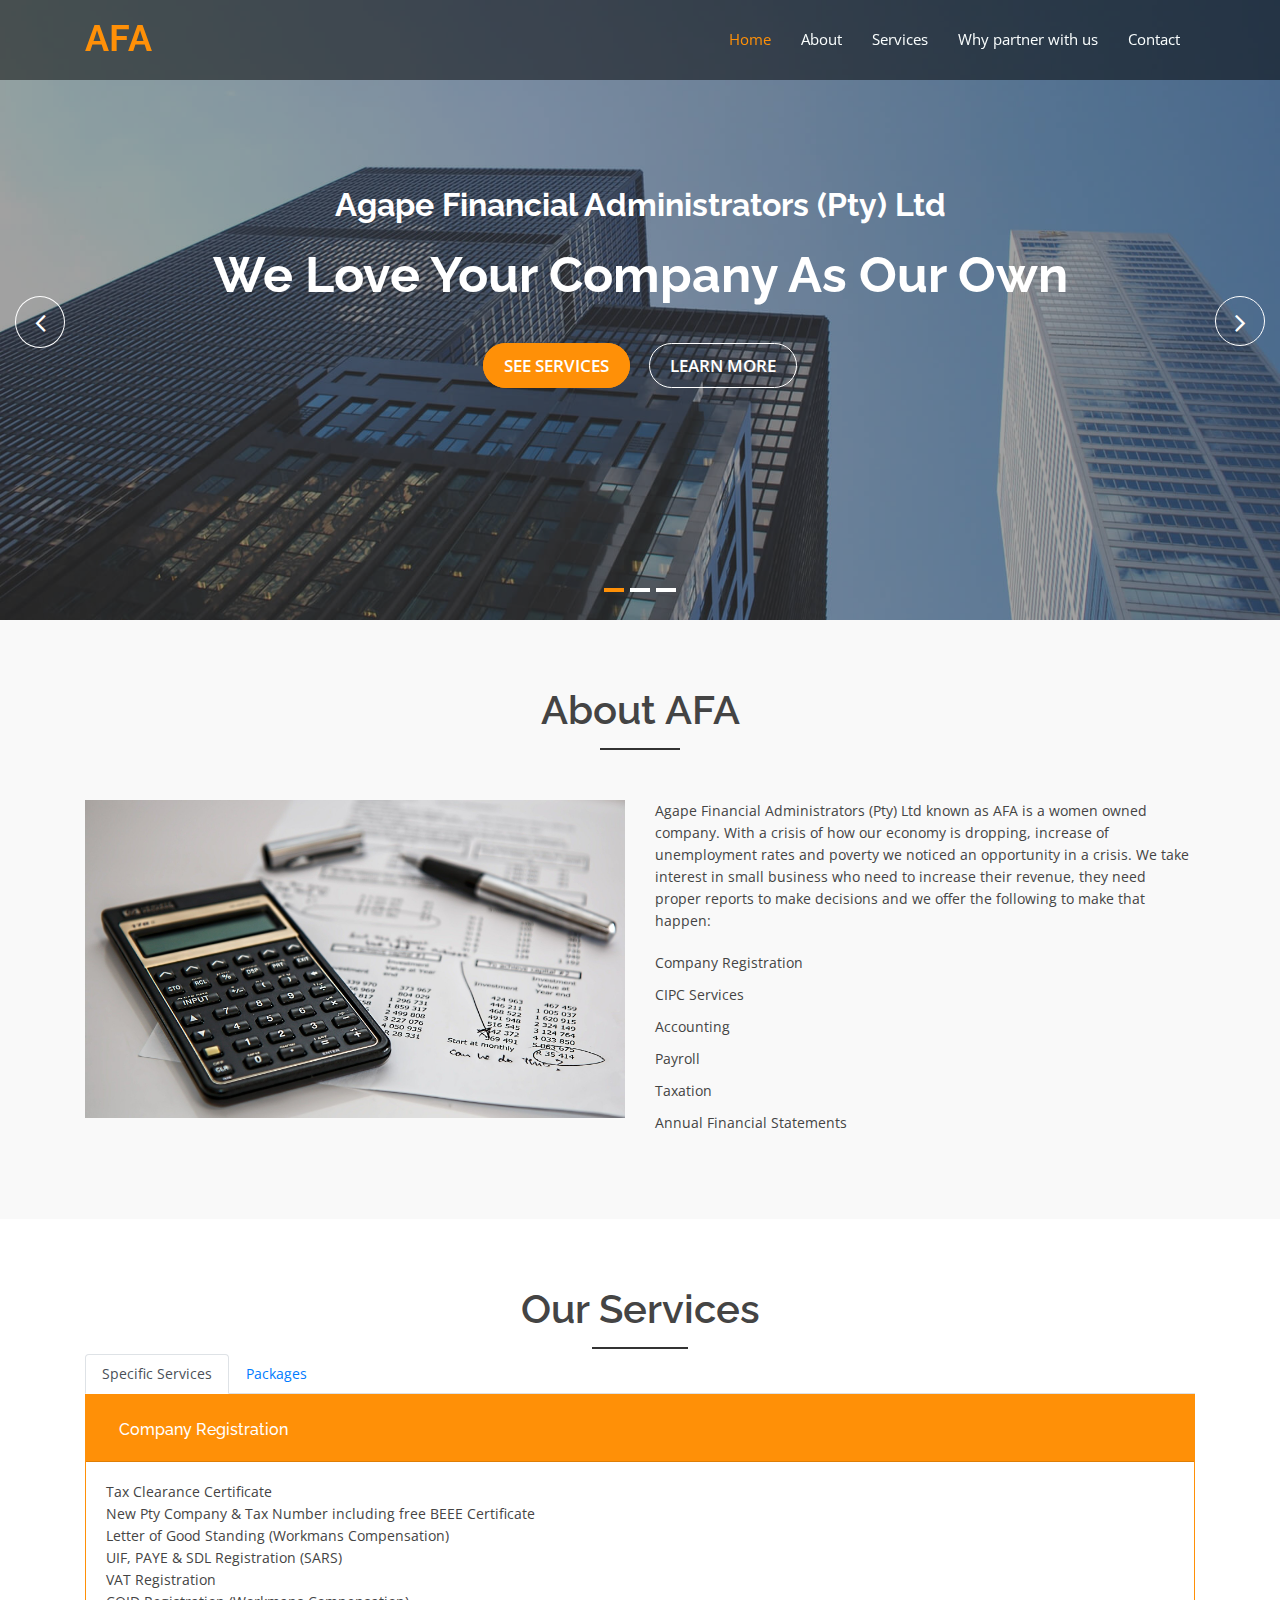
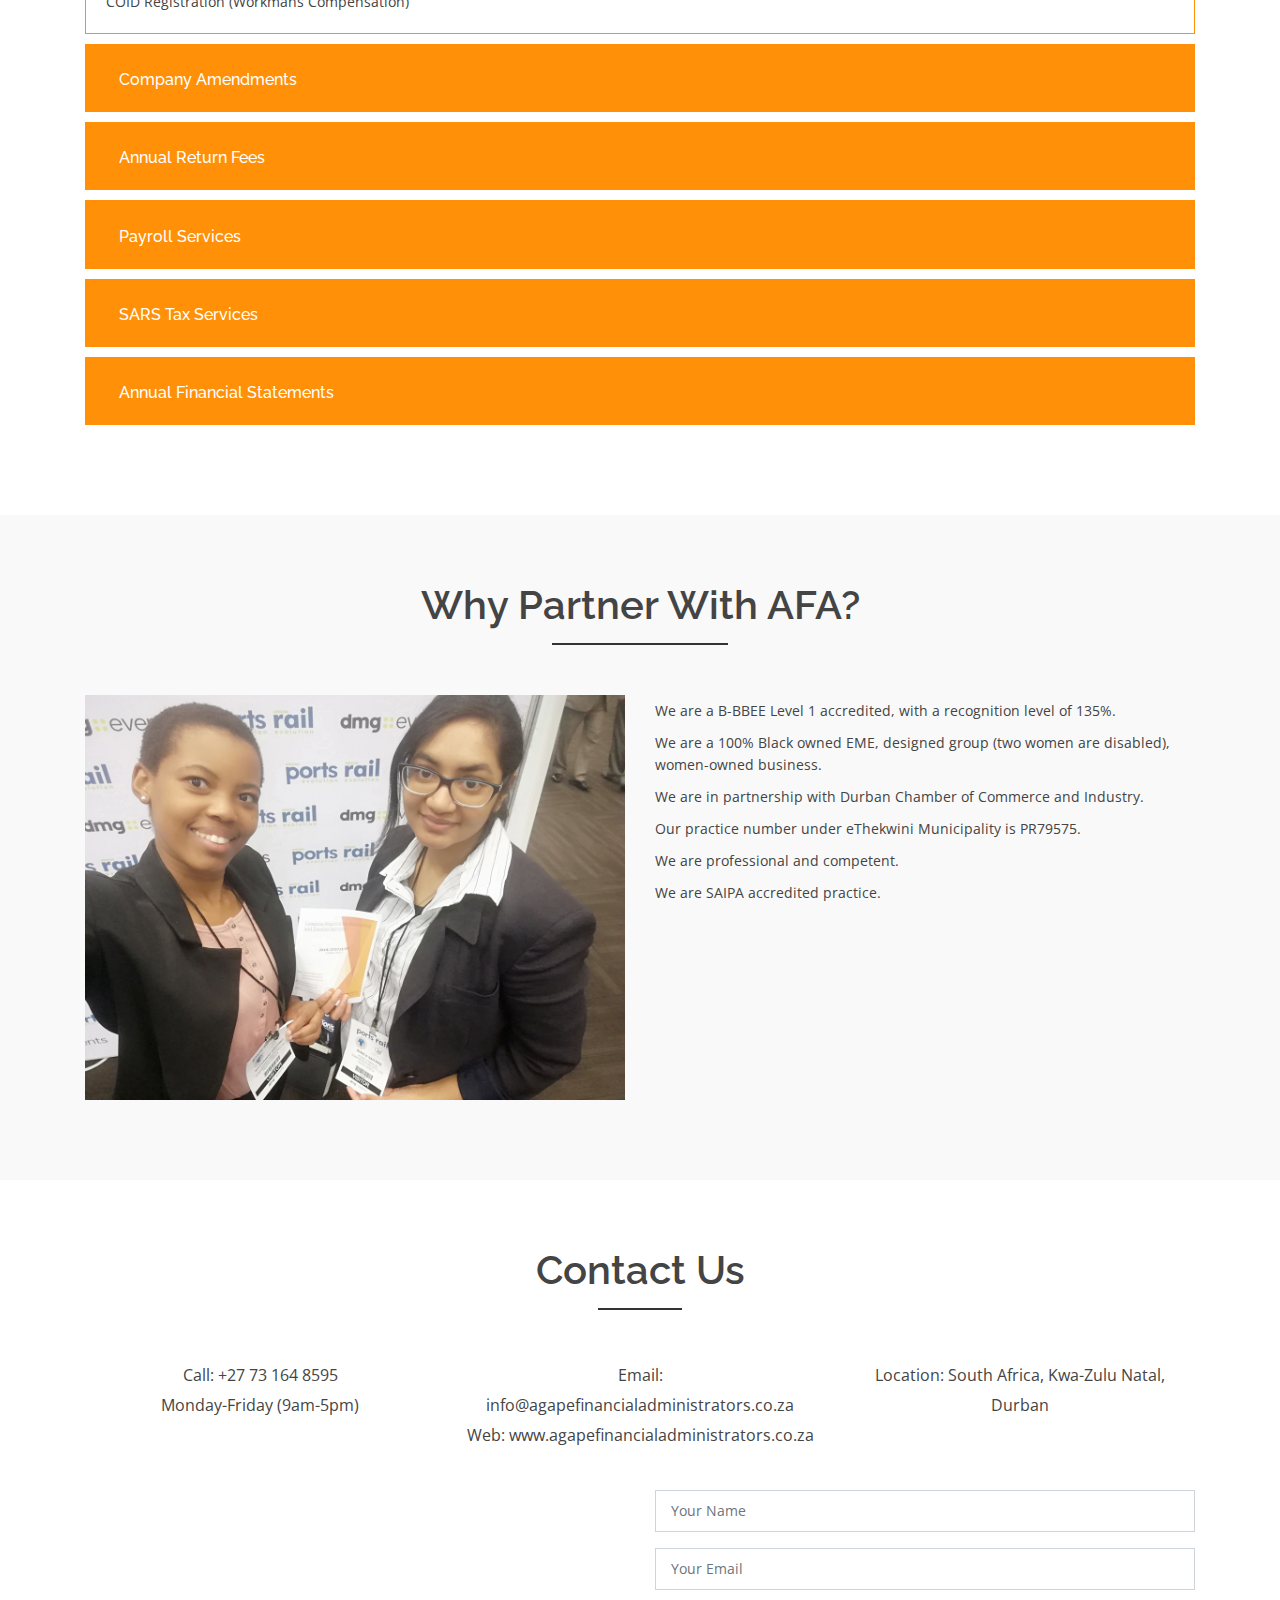
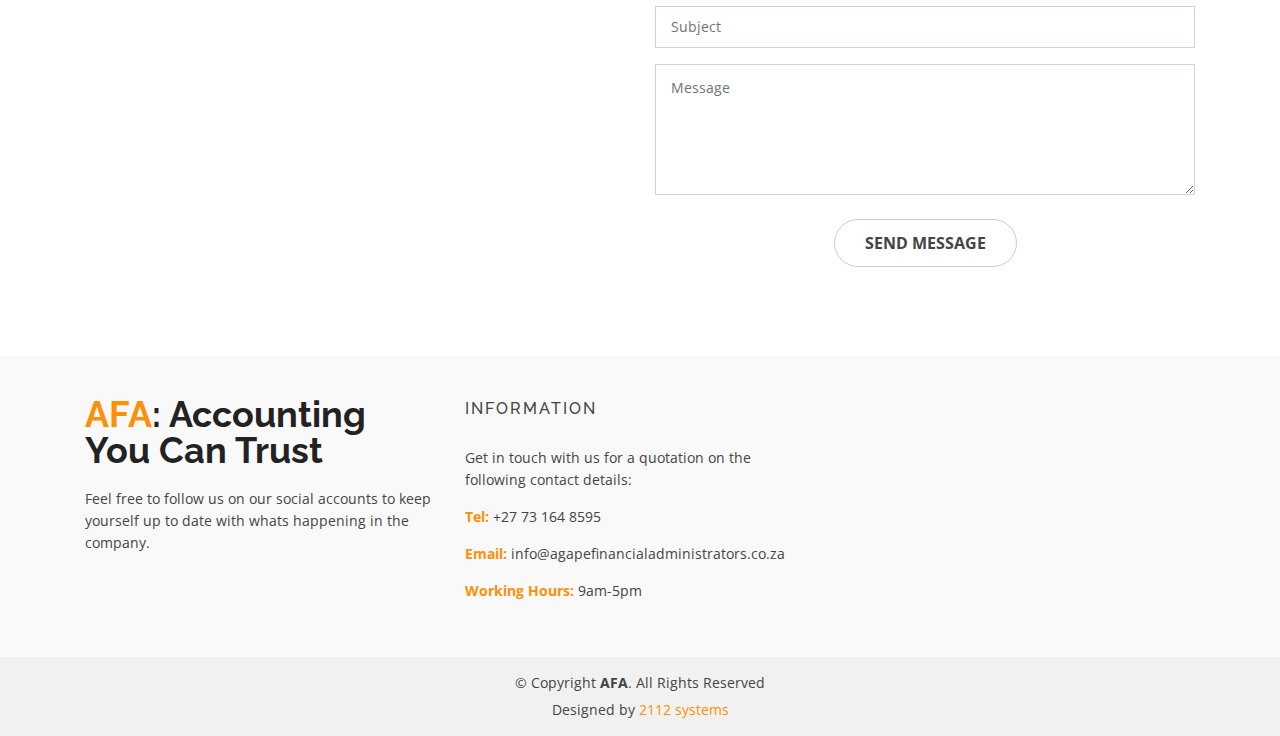
<file: index.html>
<!DOCTYPE html>
<html lang="en">
<head><meta charset="utf-8"><meta content="width=device-width, initial-scale=1.0" name="viewport">
	<title>AFA</title>
	<meta content="" name="descriptison"><meta content="" name="keywords"><!-- Favicons -->
	<link href="assets/img/favicon.png" rel="icon" />
	<link href="assets/img/apple-touch-icon.png" rel="apple-touch-icon" /><!-- Google Fonts -->
	<link href="https://fonts.googleapis.com/css?family=Open+Sans:300,400,400i,600,700|Raleway:300,400,400i,500,500i,700,800,900" rel="stylesheet" /><!-- Vendor CSS Files -->
	<link href="assets/css/bootstrap.min.css" rel="stylesheet" />
	<link href="assets/css/icofont.min.css" rel="stylesheet" />
	<link href="assets/css/animate.min.css" rel="stylesheet" />
	<link href="assets/css/font-awesome.min.css" rel="stylesheet" />
	<link href="assets/css/nivo-slider.css" rel="stylesheet" />
	<link href="assets/css/owl.carousel.min.css" rel="stylesheet" />
	<link href="assets/css/venobox.css" rel="stylesheet" /><!-- Template Main CSS File -->
	<link href="assets/css/style.css" rel="stylesheet" /><!-- =======================================================
  * Template Name: eBusiness - v2.0.0
  * Template URL: https://bootstrapmade.com/ebusiness-bootstrap-corporate-template/
  * Author: BootstrapMade.com
  * License: https://bootstrapmade.com/license/
  ======================================================== -->
</head>
<body data-spy="scroll" data-target="#navbar-example"><!-- ======= Header ======= -->
<header class="fixed-top" id="header">
<div class="container d-flex">
<div class="logo mr-auto">
<h1 class="text-light"><a href="index.html"><span>AFA</span></a></h1>
<!-- Uncomment below if you prefer to use an image logo --><!-- <a href="index.html"><img src="assets/img/logo.png" alt="" class="img-fluid"></a>--></div>

<nav class="nav-menu d-none d-lg-block">
<ul>
	<li class="active"><a href="#header">Home</a></li>
	<li><a href="#about">About</a></li>
	<!--<li><a href="#covid">COVID-19 Relief</a></li>-->
	<li><a href="#services">Services</a></li>
	<li><a href="#partner">Why partner with us</a></li>
	<li><a href="#contact">Contact</a></li>
</ul>
</nav>
<!-- .nav-menu --></div>
</header>
<!-- End Header --><!-- ======= Slider Section ======= -->
<div class="slider-area" id="home">
<div class="bend niceties preview-2">
<div class="slides" id="ensign-nivoslider"><img alt="" src="assets/img/slider1.jpg" title="#slider-direction-1" /> <img alt="" src="assets/img/slider2.jpg" title="#slider-direction-2" /> <img alt="" src="assets/img/slider3.jpg" title="#slider-direction-3" /></div>
<!-- direction 1 -->

<div class="slider-direction slider-one" id="slider-direction-1">
<div class="container">
<div class="row">
<div class="col-md-12 col-sm-12 col-xs-12">
<div class="slider-content"><!-- layer 1 -->
<div class="layer-1-1 hidden-xs wow slideInDown" data-wow-delay=".2s" data-wow-duration="2s">
<h2 class="title1">Agape Financial Administrators (Pty) Ltd</h2>
</div>
<!-- layer 2 -->

<div class="layer-1-2 wow slideInUp" data-wow-delay=".1s" data-wow-duration="2s">
<h1 class="title2">We Love Your Company As Our Own</h1>
</div>
<!-- layer 3 -->

<div class="layer-1-3 hidden-xs wow slideInUp" data-wow-delay=".2s" data-wow-duration="2s"><a class="ready-btn right-btn page-scroll" href="#services">See Services</a> <a class="ready-btn page-scroll" href="#about">Learn More</a></div>
</div>
</div>
</div>
</div>
</div>
<!-- direction 2 -->

<div class="slider-direction slider-two" id="slider-direction-2">
<div class="container">
<div class="row">
<div class="col-md-12 col-sm-12 col-xs-12">
<div class="slider-content text-center"><!-- layer 1 -->
<div class="layer-1-1 hidden-xs wow slideInUp" data-wow-delay=".2s" data-wow-duration="2s">
<h2 class="title1">Agape Financial Administrators (Pty) Ltd</h2>
</div>
<!-- layer 2 -->

<div class="layer-1-2 wow slideInUp" data-wow-delay=".1s" data-wow-duration="2s">
<h1 class="title2">Company Registration, CIPC Services, Accounting, Payroll</h1>
</div>
<!-- layer 3 -->

<div class="layer-1-3 hidden-xs wow slideInUp" data-wow-delay=".2s" data-wow-duration="2s"><a class="ready-btn right-btn page-scroll" href="#services">See Services</a> <a class="ready-btn page-scroll" href="#about">Learn More</a></div>
</div>
</div>
</div>
</div>
</div>
<!-- direction 3 -->

<div class="slider-direction slider-two" id="slider-direction-3">
<div class="container">
<div class="row">
<div class="col-md-12 col-sm-12 col-xs-12">
<div class="slider-content"><!-- layer 1 -->
<div class="layer-1-1 hidden-xs wow slideInUp" data-wow-delay=".2s" data-wow-duration="2s">
<h2 class="title1">Agape Financial Administrators (Pty) Ltd</h2>
</div>
<!-- layer 2 -->

<div class="layer-1-2 wow slideInUp" data-wow-delay=".1s" data-wow-duration="2s">
<h1 class="title2">Taxation, Accounting Programme Training, Annual Financial Statements...</h1>
</div>
<!-- layer 3 -->

<div class="layer-1-3 hidden-xs wow slideInUp" data-wow-delay=".2s" data-wow-duration="2s"><a class="ready-btn right-btn page-scroll" href="#services">See Services</a> <a class="ready-btn page-scroll" href="#about">Learn More</a></div>
</div>
</div>
</div>
</div>
</div>
</div>
</div>
<!-- End Slider -->

<main id="main"><!-- ======= About Section ======= -->
<div class="about-area area-padding" id="about">
<div class="container">
<div class="row">
<div class="col-md-12 col-sm-12 col-xs-12">
<div class="section-headline text-center">
<h2>About AFA</h2>
</div>
</div>
</div>

<div class="row"><!-- single-well start-->
<div class="col-md-6 col-sm-6 col-xs-12">
<div class="well-left">
<div class="single-well"><a href="#"><img alt="" src="assets/img/about.jpg" /> </a></div>
</div>
</div>
<!-- single-well end-->

<div class="col-md-6 col-sm-6 col-xs-12">
<div class="well-middle">
<div class="single-well"><a href="#"><!--<h4 class="sec-head">project Maintenance</h4>--> </a>

<p>Agape Financial Administrators (Pty) Ltd known as AFA is a women owned company. With a crisis of how our economy is dropping, increase of unemployment rates and poverty we noticed an opportunity in a crisis. We take interest in small business who need to increase their revenue, they need proper reports to make decisions and we offer the following to make that happen:</p>

<ul>
	<li>Company Registration</li>
	<li>CIPC Services</li>
	<li>Accounting</li>
	<li>Payroll</li>
	<li>Taxation</li>
	<li>Annual Financial Statements</li>
</ul>
</div>
</div>
</div>
<!-- End col--></div>
</div>
</div>
<!-- End About Section -->

<!--COVID-19

<div class="about-area area-padding" id="covid">
	<div class="container">
			<div class="row">
				<div class="col-md-12 col-sm-12 col-xs-12">
					<div class="section-headline text-center">
						<h2>COVID-19 Relief</h2>
					</div>
				</div>
			</div>
			<div class="row">
				<div class="col-md-12 col-sm-12 col-xs-12">
					<div class="section-headline text-center">
						<iframe src="./documents/TPE-Presentation-Covid-19-TaxRelief.pdf" class="covid"></iframe>
					</div>
				</div>
			</div>
		
	</div>
</div>
COVID-19 end-->

<!-- ======= Services Section ======= -->
<div class="services-area area-padding" id="services">
<div class="container">
<div class="row">
<div class="col-md-12 col-sm-12 col-xs-12">
<div class="section-headline services-head text-center">
<h2>Our Services</h2>
</div>
</div>
</div>

<!-- Service Tabs-->
<ul class="nav nav-tabs" id="myTab" role="tablist">
		<li class="nav-item">
		  <a class="nav-link active" id="specific-tab" data-toggle="tab" href="#specific" role="tab" aria-controls="specific" aria-selected="true">Specific Services</a>
		</li>
	<li class="nav-item">
	  <a class="nav-link" id="packages-tab" data-toggle="tab" href="#packages" role="tab" aria-controls="packages" aria-selected="false">Packages</a>
	</li>
  </ul>
  <div class="tab-content" id="myTabContent">
	<div class="tab-pane fade show active" id="specific" role="tabpanel" aria-labelledby="specific-tab">
		
		<!-- Services list-->
		<div class="accordion" id="accordionServices">
			<div class="card">
			<div class="card-header" id="companyRegistration">
			<h2 class="mb-0"><button aria-controls="collapseOne" aria-expanded="true" class="btn btn-link" data-target="#collapseOne" data-toggle="collapse" type="button">Company Registration</button></h2>
			</div>
			
			<div aria-labelledby="companyRegistration" class="collapse show" data-parent="#accordionServices" id="collapseOne">
			<div class="card-body">
			<ul>
				<li>Tax Clearance Certificate</li>
				<li>New Pty Company & Tax Number including free BEEE Certificate</li>
				<li>Letter of Good Standing (Workmans Compensation)</li>
				<li>UIF, PAYE & SDL Registration (SARS)</li>
				<li>VAT Registration</li>
				<li>COID Registration (Workmans Compensation)</li>			
			</ul>
			</div>
			</div>
			</div>
			
			<div class="card">
			<div class="card-header" id="companyEmpowerment">
			<h2 class="mb-0"><button aria-controls="collapseTwo" aria-expanded="false" class="btn btn-link collapsed" data-target="#collapseTwo" data-toggle="collapse" type="button">Company Amendments</button></h2>
			</div>
			
			<div aria-labelledby="companyEmpowerment" class="collapse" data-parent="#accordionServices" id="collapseTwo">
			<div class="card-body">
			<ul>
				<li>Add Director to a Pty Company (Or Member to a CC)</li>
				<li>Resign Directors or Members</li>
				<li>Resign Directors or Members (Deceased Director/ Member)</li>
				<li>Add & Resign Directors (Combo Deal) (Or Member to a CC)</li>
				<li>Accounting Officer/ Auditor Change/ Company Secretary)</li>
				<li>Details of Director or Member</li>
				<li>Registered Office Change (Business Address)</li>
				<li>Deregister a Pty or CC</li>
				<li>Name Change of a Company (or CC)</li>
				<li>CC to Pty Conversion</li>
				<li>Reinstate Deregistered Company (or CC)</li>
			</ul>
			</div>
			</div>
			</div>
			
			<div class="card">
			<div class="card-header" id="cipc">
			<h2 class="mb-0"><button aria-controls="collapseThree" aria-expanded="false" class="btn btn-link collapsed" data-target="#collapseThree" data-toggle="collapse" type="button">Annual Return Fees</button></h2>
			</div>
			
			<div aria-labelledby="cipc" class="collapse" data-parent="#accordionServices" id="collapseThree">
			<div class="card-body">
			<ul>
				<li>CIPC annual return - Company - Less than R1 Million turnover</li>
				<li>CIPC annual return - Company - Less than R1 Million turnover (late submission)</li>	
				<li>CIPC annual return - Company - At least R1 Million but less than R10 Million Turnover</li>
				<li>CIPC annual return - Company - At least R1 Million but less than R10 Million Turnover (late R800.00 submission)</li>
				<li>CIPC annual return - Company - At least R10 Million but less than R25 Million Turnover</li>
				<li>CIPC annual return - Company - At least R10 Million but less than R25 Million Turnover (late R3200.00 submission)</li>
				<li>CIPC annual return - Company - R25 Million or more turnover</li>
				<li>CIPC annual return - Company - R25 Million or more turnover (late submission)</li>
				<li>CIPC annual return - Close Corporation</li>
				<li>CIPC annual return - Close Corporation (late submission)</li>
				<li>Lodgement of annual return by a public company</li>
				<li>Lodgement of annual return by an external company</li>
			</ul>
			</div>
			</div>
			</div>
			
			<div class="card">
			<div class="card-header" id="payroll">
			<h2 class="mb-0"><button aria-controls="collapseFour" aria-expanded="false" class="btn btn-link collapsed" data-target="#collapseFour" data-toggle="collapse" type="button">Payroll Services</button></h2>
			</div>
			
			<div aria-labelledby="payroll" class="collapse" data-parent="#accordionServices" id="collapseFour">
			<div class="card-body">
				<p>Processing of Payroll &amp; Payslips queries through one person in your business and communication done through emails, excel, fax or collection.</p>
			<ul>
				<li>Monthly employees: 0 to 10</li>
				<li>Monthly Employees: 11 to 20</li>
				<li>Monthly Employees: 21 to 30</li>
				<li>Monthly Employees: 31 to 50</li>
				<li>Monthly Employees: 51+</li>
				<li>IRP5 Certificate - employees</li>
			</ul>
			</div>
			</div>
			</div>
			
			<div class="card">
			<div class="card-header" id="taxation">
			<h2 class="mb-0"><button aria-controls="collapseFive" aria-expanded="false" class="btn btn-link collapsed" data-target="#collapseFive" data-toggle="collapse" type="button">SARS Tax Services</button></h2>
			</div>
			
			<div aria-labelledby="taxation" class="collapse" data-parent="#accordionServices" id="collapseFive">
			<div class="card-body">
			<ul>
				<li>Income Tax Registrations</li>
				<li>PAYE/UIF/SDL Registration (SARS)</li>
				<li>VAT Registration</li>
				<li>PAYE Registration</li>
				<li>PBO application</li>
				<li>UIF Registration with Department of Labour</li>
				<li>Income tax returns for Individuals (IT12) – RNIL</li>
				<li>Income tax returns for Individuals (IT12)</li> 
				<li>Income tax returns for Companies (IT14)</li>
				<li>IT14SD Return (Supplementary Declaration)</li>
				<li>VAT 201 return submission on e-filing</li>
				<li>EMP 201 return submission on e-filing</li>
				<li>EMP 501 reconciliation and submission to SARS</li>	
				<li>Provisional Tax (IRP6)</li>
				<li>Dividends Tax (STR01 and DTR02)</li>
				<li>SARS and medical disability – ITR-DD</li>
				<li>Dealing with SARS queries</li>
			</ul>
			</div>
			</div>
			</div>
			
			<div class="card">
			<div class="card-header" id="annualFinancialStatements">
			<h2 class="mb-0"><button aria-controls="collapseSeven" aria-expanded="false" class="btn btn-link collapsed" data-target="#collapseSeven" data-toggle="collapse" type="button">Annual Financial Statements</button></h2>
			</div>
			
			<div aria-labelledby="annualFinancialStatements" class="collapse" data-parent="#accordionServices" id="collapseSeven">
			<div class="card-body">
				<p>Our financial statements are prepared in accordance with the business&rsquo;s public interest score (PIS). We also act as Accounting Officers for Close Corporations, Trusts and Companies as prescribed in the Close Corporation and Companies Act.</p>
				<p>Our accountants are registered members of South African Institute of Professional Accountants (SAIPA).</p>
				<p>It is a legal requirement to submit as supporting documents, with your business tax return (ITR14) to SARS a signed off set of Financials.​</p>
				<p>Financial Statements for a period of less than 12 months is also known as a set of Management Accounts. Some lending houses and banks only accept Annual Financial Statements is they are issued within 3 months of the business&rsquo;s year end. Should the period be longer the bank or lending house may ask for Management Accounts and with this we can assist our clients.</p>
			<ul>
				<li>Financial Statement - Management Accounts</li>
				<li>Financial Statement - Compilation</li>
				<li>Financial Statement – Independent Reviewer</li>
				<li>Financial Statement – Audit</li>
			</ul>
			</div>
			</div>
			</div>
			</div>

	</div>
	<div class="tab-pane fade" id="packages" role="tabpanel" aria-labelledby="packages-tab">
		<!-- Packages table -->
		<table class="table table-sm">
				<thead>
				  <tr>
					<th scope="col">Category</th>
					<th scope="col">Compliance & Reporting</th>
					<th scope="col">Outsourced Accountant</th>
					<th scope="col">Professional Accountant</th>
				  </tr>
				</thead>
				<tbody>
				  <tr>
					<th scope="row">Turnover</th>
					<td>R 0 – R 500,000.00</td>
					<td>R 500,000.00 – R1 million</td>
					<td>R 1 million and Above</td>
				  </tr>
				  <tr>
					<th scope="row">Processing of all transactions</th>
					<td>Monthly cash book processing (straight to GL accounts) and journals.</td>
					<td>Monthly cash book processing (against supplier invoices) and journals.</td>
					<td>Daily cash book processing (against supplier invoices) and journals.</td>
				  </tr>
				  <tr>
					<th scope="row">Reconciliation of all accounts</th>
					<td>Monthly Recons</td>
					<td>Monthly Recons</td>
					<td>Weekly Recons</td>
				  </tr>
				  <tr>
					<th scope="row">Management Accounts</th>
					<td>Monthly Recons</td>
					<td>Monthly Recons</td>
					<td>Weekly Recons</td>
				  </tr>
				  <tr>
					<th scope="row">Annual Financial Statements Compliance</th>
					<td>Annual Financial Statements</td>
					<td>Independent Reviewer Annual Financial Statements</td>
					<td>Independent Reviewer or Audit Annual Financial Statements</td>
				  </tr>
				  <tr>
					<th scope="row">Tax Services</th>
					<td>Tax planning and submission of all returns: VAT, Witholding Tax, Provisional Tax, Income Tax</td>
					<td>Tax planning and submission of all returns: VAT, Witholding Tax, Provisional Tax, Income Tax</td>
					<td>Tax planning and submission of all returns: VAT, Witholding Tax, Provisional Tax, Income Tax</td>
				  </tr>
				  <tr>
					<th scope="row">Payroll Services</th>
					<td>Monthly Payroll Processing and submission of all returns: PAYE, UIF, SDL, EMP501, UI19 & Compensation Commissioner.</td>
					<td>Monthly Payroll Processing and submission of all returns: PAYE, UIF, SDL, EMP501, UI19 & Compensation Commissioner.</td>
					<td>Monthly Payroll Processing and submission of all returns: PAYE, UIF, SDL, EMP501, UI19 & Compensation Commissioner.</td>
				  </tr>
				  <tr>
					<th scope="row">Assistance with all bookkeeping, tax & technical queries</th>
					<td>Assistance with all bookkeeping, tax & technical queries</td>
					<td>Assistance with all bookkeeping, tax & technical queries</td>
					<td>Assistance with all bookkeeping, tax & technical queries</td>
				  </tr>
				  <tr>
					<th scope="row">CIPC & company statutory</th>
					<td>Annual returns, BBEE, COIDA, etc</td>
					<td>Annual returns, BBEE, COIDA, etc</td>
					<td>Annual returns, BBEE, COIDA, etc</td>
				  </tr>
				  <!--<tr>
					<th>PRICES</th>
					<td><b>R4,500.00</b></td>
					<td><b>R5,500.00</b></td>
					<td><b>R9,500.00</b></td>
				  </tr>-->
				</tbody>
			  </table>
		<!--End packages table-->
	</div>
  </div>
  <!--End Service Tabs-->


</div>
</div>
<!-- End Services Section --><!-- ======= Partner Section ======= -->

<div class="about-area area-padding" id="partner">
<div class="container">
<div class="row">
<div class="col-md-12 col-sm-12 col-xs-12">
<div class="section-headline text-center">
<h2>Why Partner With AFA?</h2>
</div>
</div>
</div>

<div class="row"><!-- single-well start-->
<div class="col-md-6 col-sm-6 col-xs-12">
<div class="well-left">
<div class="single-well"><a href="#"><img alt="" src="assets/img/directors.jpg" /> </a></div>
</div>
</div>
<!-- single-well end-->

<div class="col-md-6 col-sm-6 col-xs-12">
<div class="well-middle">
<div class="single-well"><a href="#"><!--<h4 class="sec-head">project Maintenance</h4>--> </a>

<ul>
	<li>We are a B-BBEE Level 1 accredited, with a recognition level of 135%.</li>
	<li>We are a 100% Black owned EME, designed group (two women are disabled), women-owned business.</li>
	<li>We are in partnership with Durban Chamber of Commerce and Industry.</li>
	<li>Our practice number under eThekwini Municipality is PR79575.</li>
	<li>We are professional and competent.</li>
	<li>We are SAIPA accredited practice.</li>
</ul>
</div>
</div>
</div>
<!-- End col--></div>
</div>
</div>
<!-- End Partner Section --><!-- ======= Suscribe Section ======= -->

<!--<div class="suscribe-area">
<div class="container">
<div class="row">
<div class="col-lg-12 col-md-12 col-sm-12 col-xs=12">
<div class="suscribe-text text-center">
<h3>Are your your books in order?</h3>
<a class="sus-btn" href="#">Get A quote</a></div>
</div>
</div>
</div>
</div>-->
<!-- End Suscribe Section --><!-- ======= Contact Section ======= -->

<div class="contact-area" id="contact">
<div class="contact-inner area-padding">
<div class="contact-overly"></div>

<div class="container ">
<div class="row">
<div class="col-md-12 col-sm-12 col-xs-12">
<div class="section-headline text-center">
<h2>Contact us</h2>
</div>
</div>
</div>

<div class="row"><!-- Start contact icon column -->
<div class="col-md-4 col-sm-4 col-xs-12">
<div class="contact-icon text-center">
<div class="single-icon">
<p>Call: +27 73 164 8595<br />
<span>Monday-Friday (9am-5pm)</span></p>
</div>
</div>
</div>
<!-- Start contact icon column -->

<div class="col-md-4 col-sm-4 col-xs-12">
<div class="contact-icon text-center">
<div class="single-icon">
<p>Email: info@agapefinancialadministrators.co.za<br />
<span>Web: www.agapefinancialadministrators.co.za</span></p>
</div>
</div>
</div>
<!-- Start contact icon column -->

<div class="col-md-4 col-sm-4 col-xs-12">
<div class="contact-icon text-center">
<div class="single-icon">
<p>Location: South Africa, Kwa-Zulu Natal,<br />
<span>Durban</span></p>
</div>
</div>
</div>
</div>

<div class="row"><!-- Start Google Map -->
<div class="col-md-6 col-sm-6 col-xs-12"><!-- Start Map --><!--<iframe src="https://www.google.com/maps/embed?pb=!1m18!1m12!1m3!1d22864.11283411948!2d-73.96468908098944!3d40.630720240038435!2m3!1f0!2f0!3f0!3m2!1i1024!2i768!4f13.1!3m3!1m2!1s0x89c24fa5d33f083b%3A0xc80b8f06e177fe62!2sNew+York%2C+NY%2C+USA!5e0!3m2!1sen!2sbg!4v1540447494452" width="100%" height="380" frameborder="0" style="border:0" allowfullscreen></iframe>--><iframe allowfullscreen="" aria-hidden="false" frameborder="0" height="380" src="https://www.google.com/maps/embed?pb=!1m18!1m12!1m3!1d110737.65264769465!2d30.922422264371477!3d-29.84836086974123!2m3!1f0!2f0!3f0!3m2!1i1024!2i768!4f13.1!3m3!1m2!1s0x1ef7aa0001bc61b7%3A0xcca75546c4aa6e81!2sDurban!5e0!3m2!1sen!2sza!4v1591572512875!5m2!1sen!2sza" style="border:0;" tabindex="0" width="100%"></iframe><!-- End Map --></div>
<!-- End Google Map --><!-- Start  contact -->

<div class="col-md-6 col-sm-6 col-xs-12">
<div class="form contact-form">
<form action="forms/contact.php" class="php-email-form" method="post" role="form">
<div class="form-group"><input class="form-control" data-msg="Please enter at least 4 chars" data-rule="minlen:4" id="name" name="name" placeholder="Your Name" type="text" />
<div class="validate"></div>
</div>

<div class="form-group"><input class="form-control" data-msg="Please enter a valid email" data-rule="email" id="email" name="email" placeholder="Your Email" type="email" />
<div class="validate"></div>
</div>

<div class="form-group"><input class="form-control" data-msg="Please enter at least 8 chars of subject" data-rule="minlen:4" id="subject" name="subject" placeholder="Subject" type="text" />
<div class="validate"></div>
</div>

<div class="form-group"><textarea class="form-control" data-msg="Please write something for us" data-rule="required" name="message" placeholder="Message" rows="5"></textarea>

<div class="validate"></div>
</div>

<div class="mb-3">
<div class="loading">Loading</div>

<div class="error-message"></div>

<div class="sent-message">Your message has been sent. Thank you!</div>
</div>

<div class="text-center"><button type="submit">Send Message</button></div>
</form>
</div>
</div>
<!-- End Left contact --></div>
</div>
</div>
</div>
<!-- End Contact Section --></main>
<!-- End #main --><!-- ======= Footer ======= -->

<footer>
<div class="footer-area">
<div class="container">
<div class="row">
<div class="col-md-4 col-sm-4 col-xs-12">
<div class="footer-content">
<div class="footer-head">
<div class="footer-logo">
<h2><span>AFA</span>: Accounting You Can Trust</h2>
</div>

<p>Feel free to follow us on our social accounts to keep yourself up to date with whats happening in the company.</p>

<div class="footer-icons">
<ul>
	<li></li>
	<li></li>
	<li></li>
	<li></li>
</ul>
</div>
</div>
</div>
</div>
<!-- end single footer -->

<div class="col-md-4 col-sm-4 col-xs-12">
<div class="footer-content">
<div class="footer-head">
<h4>information</h4>

<p>Get in touch with us for a quotation on the following contact details:</p>

<div class="footer-contacts">
<p><span>Tel:</span> +27 73 164 8595</p>

<p><span>Email:</span> info@agapefinancialadministrators.co.za</p>

<p><span>Working Hours:</span> 9am-5pm</p>
</div>
</div>
</div>
</div>
<!-- end single footer
          <div class="col-md-4 col-sm-4 col-xs-12">
            <div class="footer-content">
              <div class="footer-head">
                <h4>Instagram</h4>
                <div class="flicker-img">
                  <a href="#"><img src="assets/img/portfolio/1.jpg" alt=""></a>
                  <a href="#"><img src="assets/img/portfolio/2.jpg" alt=""></a>
                  <a href="#"><img src="assets/img/portfolio/3.jpg" alt=""></a>
                  <a href="#"><img src="assets/img/portfolio/4.jpg" alt=""></a>
                  <a href="#"><img src="assets/img/portfolio/5.jpg" alt=""></a>
                  <a href="#"><img src="assets/img/portfolio/6.jpg" alt=""></a>
                </div>
              </div>
            </div>
          </div> --></div>
</div>
</div>

<div class="footer-area-bottom">
<div class="container">
<div class="row">
<div class="col-md-12 col-sm-12 col-xs-12">
<div class="copyright text-center">
<p>&copy; Copyright <strong>AFA</strong>. All Rights Reserved</p>
</div>

<div class="credits"><!--
              All the links in the footer should remain intact.
              You can delete the links only if you purchased the pro version.
              Licensing information: https://bootstrapmade.com/license/
              Purchase the pro version with working PHP/AJAX contact form: https://bootstrapmade.com/buy/?theme=eBusiness
            -->Designed by <a href="https://2112systems.co.za/">2112 systems</a></div>
</div>
</div>
</div>
</div>
</footer>
<!-- End  Footer -->

<div id="preloader"></div>
<!-- Vendor JS Files -->
<script src="assets/js/jquery-3.5.1.min.js"></script>
<script src="assets/js/bootstrap.bundle.min.js"></script>
<script src="assets/js/jquery.easing.min.js"></script>
<script src="assets/js/validate.js"></script>
<script src="assets/js/jquery.appear.js"></script>
<script src="assets/js/jquery.knob.js"></script>
<script src="assets/js/parallax.js"></script>
<script src="assets/js/wow.min.js"></script>
<script src="assets/js/isotope.pkgd.min.js"></script>
<script src="assets/js/jquery.nivo.slider.js"></script>
<script src="assets/js/owl.carousel.min.js"></script>
<script src="assets/js/venobox.min.js"></script>

<!-- Template Main JS File -->
<script src="assets/js/main.js"></script>

</html>
</file>
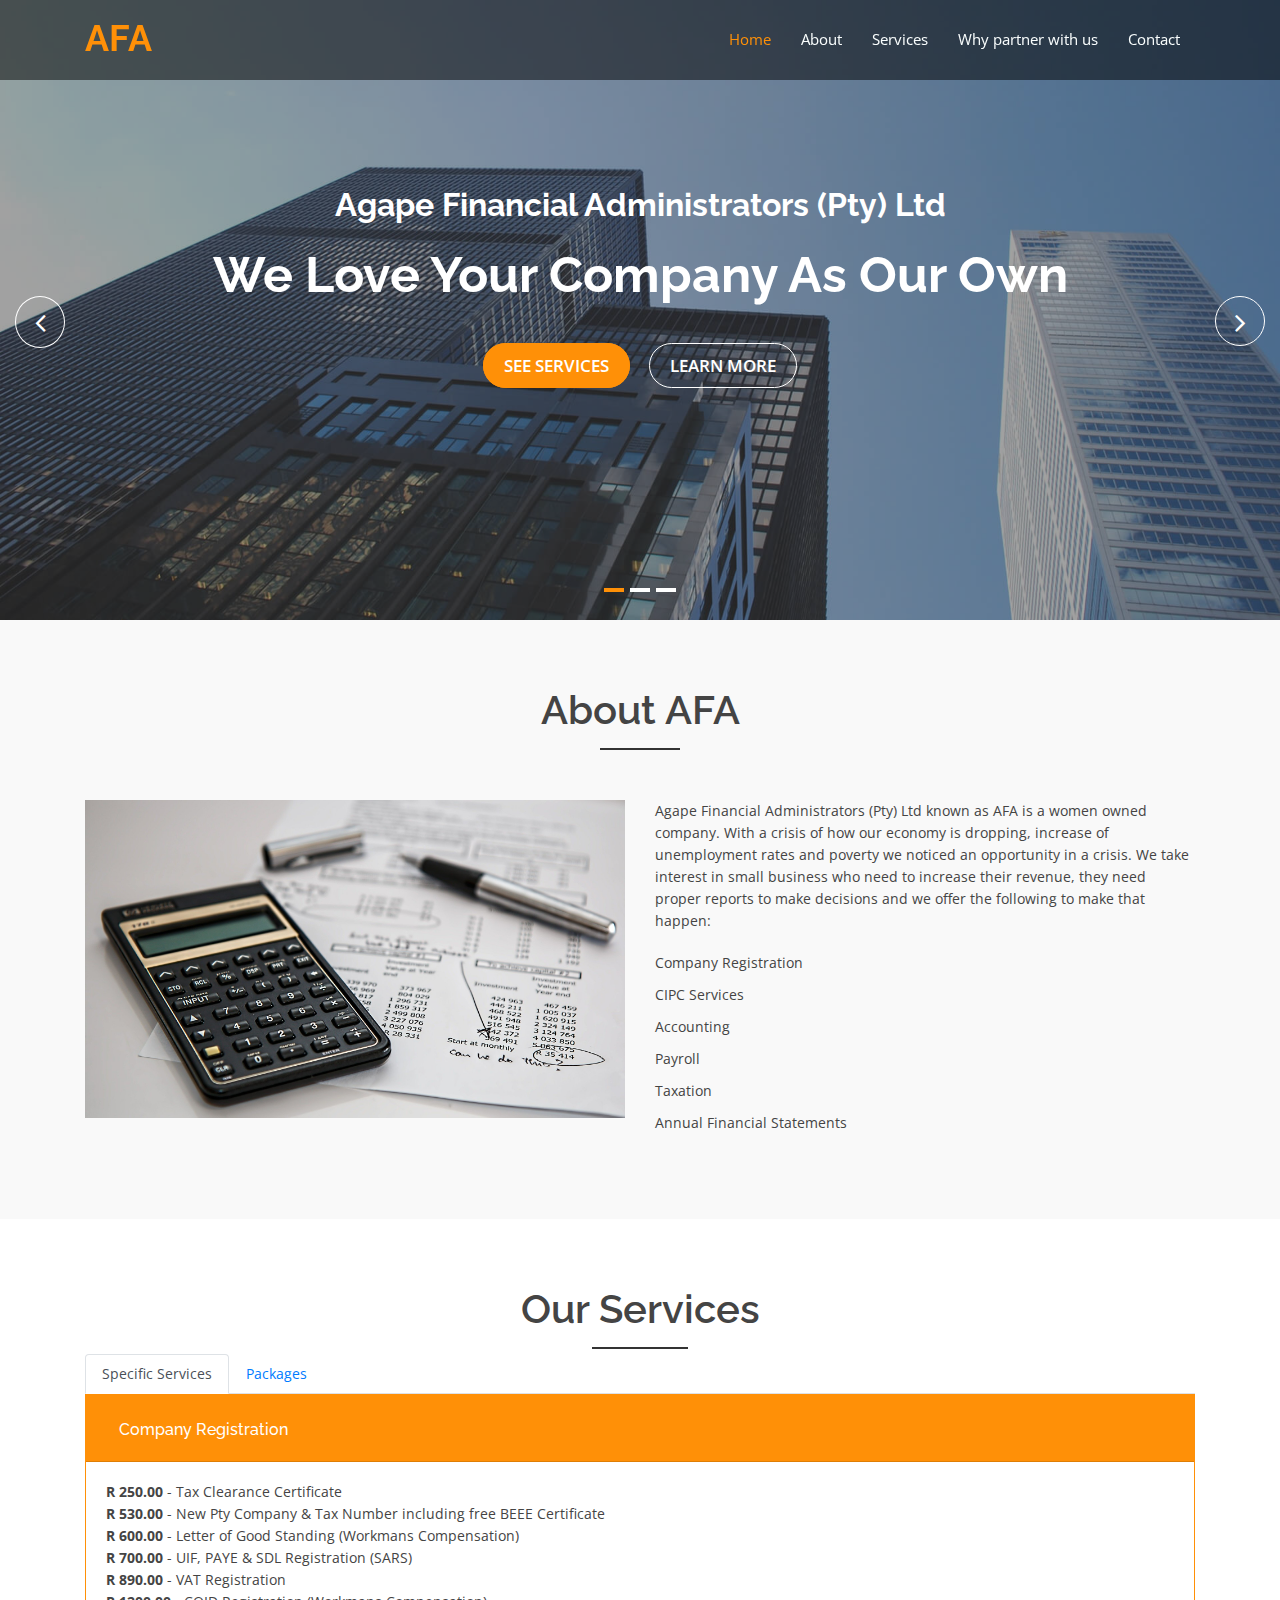
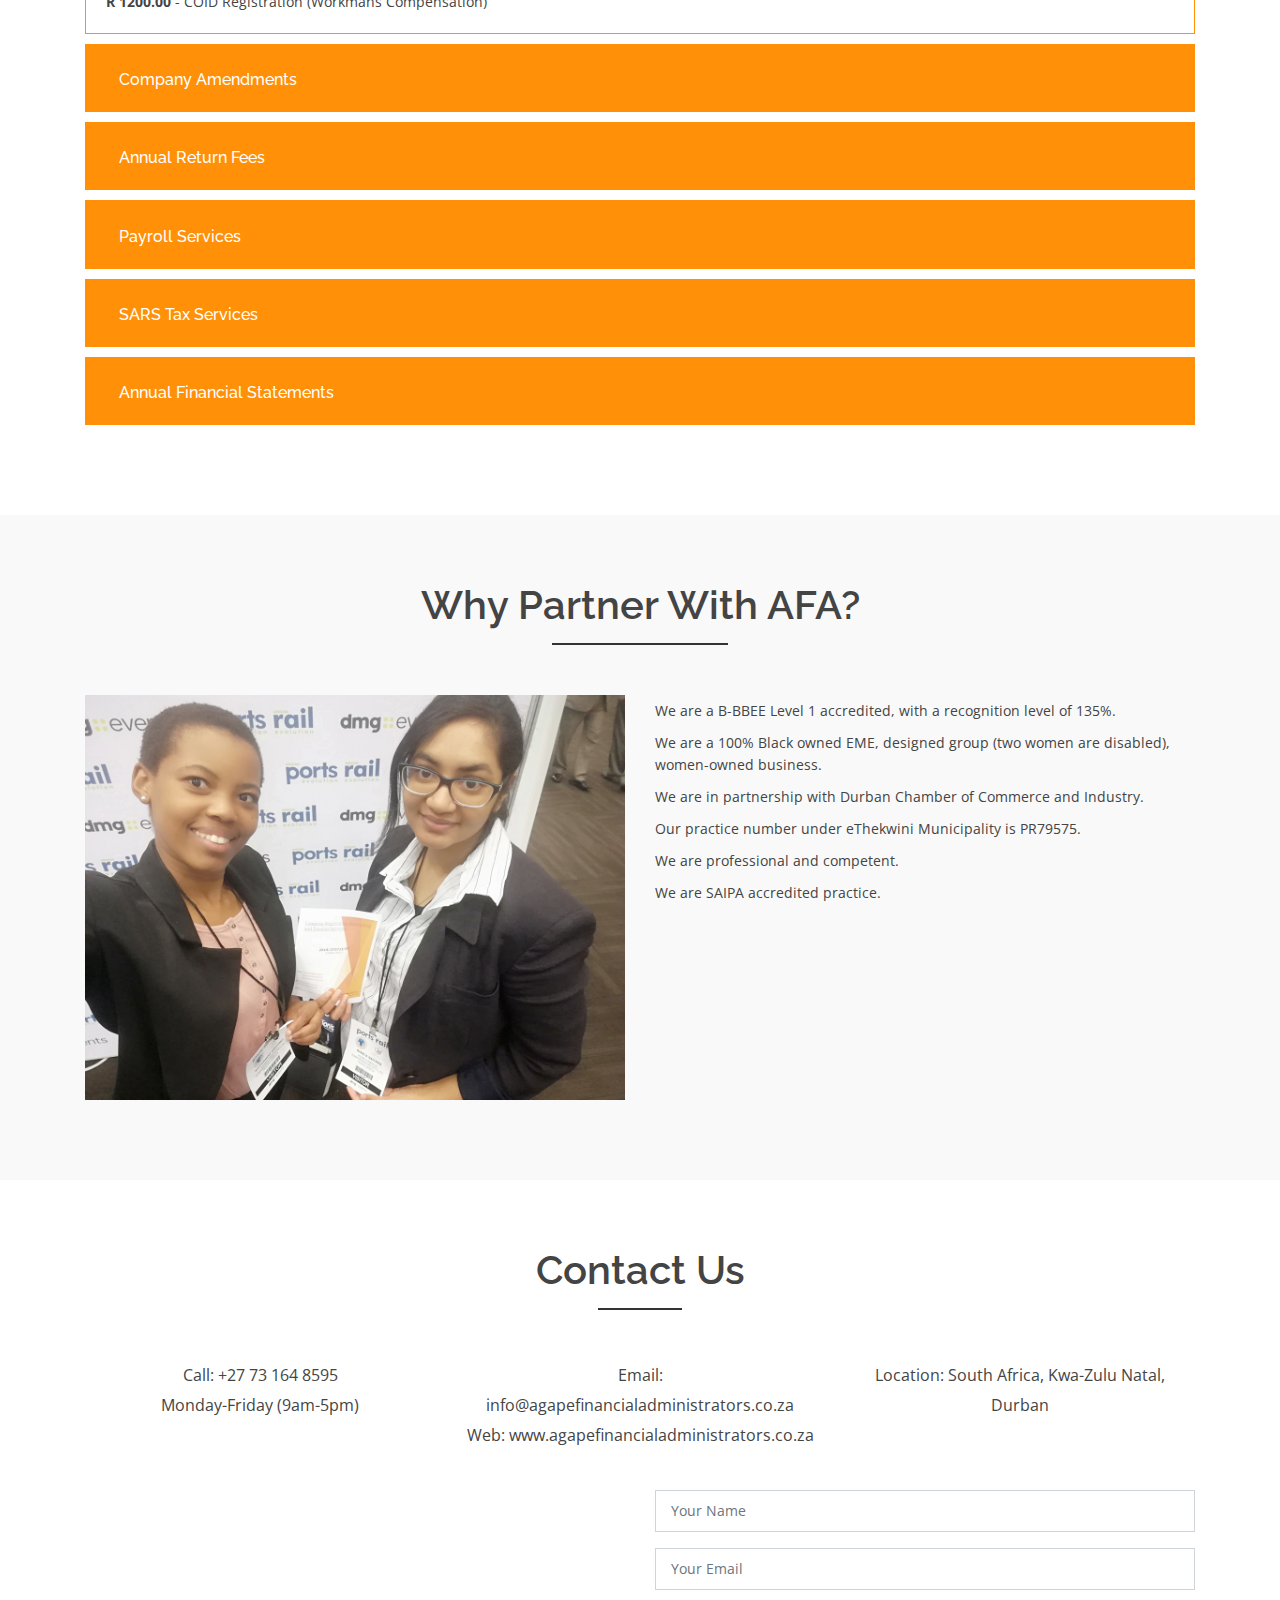
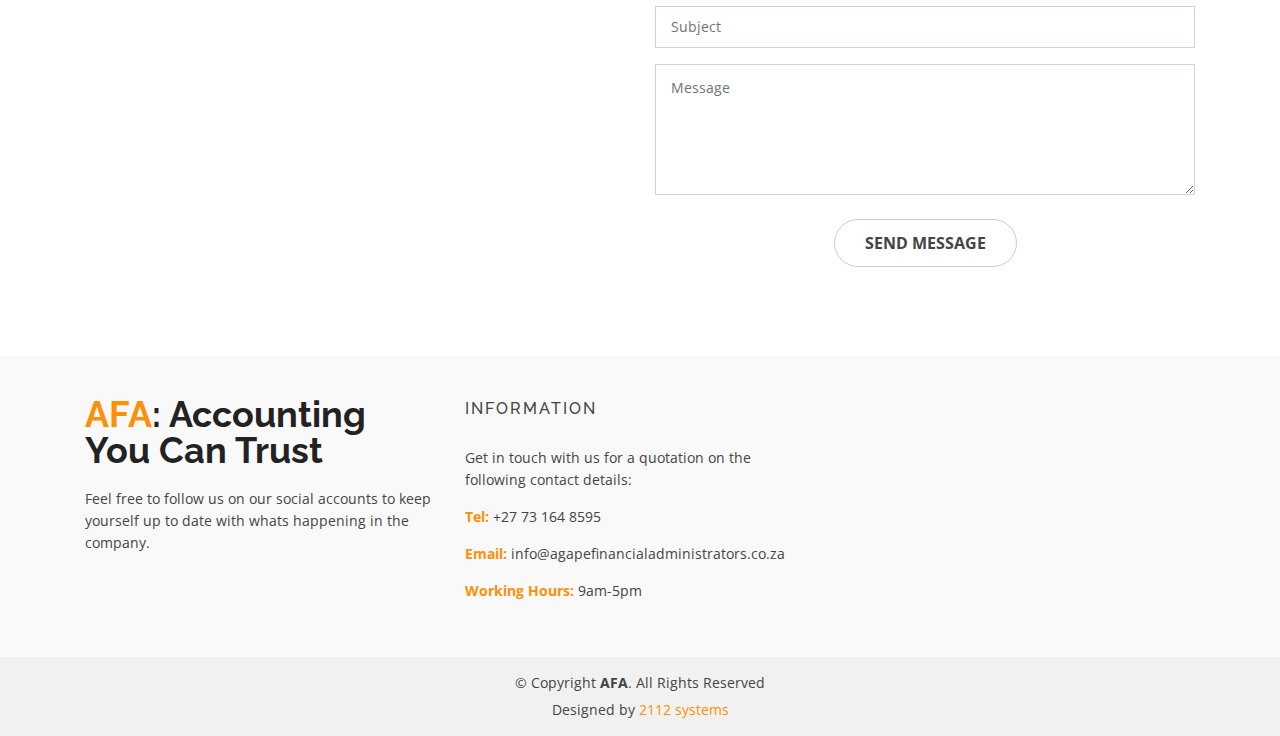
<file: index - Backup.html>
<!DOCTYPE html>
<html lang="en">
<head><meta charset="utf-8"><meta content="width=device-width, initial-scale=1.0" name="viewport">
	<title>AFA</title>
	<meta content="" name="descriptison"><meta content="" name="keywords"><!-- Favicons -->
	<link href="assets/img/favicon.png" rel="icon" />
	<link href="assets/img/apple-touch-icon.png" rel="apple-touch-icon" /><!-- Google Fonts -->
	<link href="https://fonts.googleapis.com/css?family=Open+Sans:300,400,400i,600,700|Raleway:300,400,400i,500,500i,700,800,900" rel="stylesheet" /><!-- Vendor CSS Files -->
	<link href="assets/css/bootstrap.min.css" rel="stylesheet" />
	<link href="assets/css/icofont.min.css" rel="stylesheet" />
	<link href="assets/css/animate.min.css" rel="stylesheet" />
	<link href="assets/css/font-awesome.min.css" rel="stylesheet" />
	<link href="assets/css/nivo-slider.css" rel="stylesheet" />
	<link href="assets/css/owl.carousel.min.css" rel="stylesheet" />
	<link href="assets/css/venobox.css" rel="stylesheet" /><!-- Template Main CSS File -->
	<link href="assets/css/style.css" rel="stylesheet" /><!-- =======================================================
  * Template Name: eBusiness - v2.0.0
  * Template URL: https://bootstrapmade.com/ebusiness-bootstrap-corporate-template/
  * Author: BootstrapMade.com
  * License: https://bootstrapmade.com/license/
  ======================================================== -->
</head>
<body data-spy="scroll" data-target="#navbar-example"><!-- ======= Header ======= -->
<header class="fixed-top" id="header">
<div class="container d-flex">
<div class="logo mr-auto">
<h1 class="text-light"><a href="index.html"><span>AFA</span></a></h1>
<!-- Uncomment below if you prefer to use an image logo --><!-- <a href="index.html"><img src="assets/img/logo.png" alt="" class="img-fluid"></a>--></div>

<nav class="nav-menu d-none d-lg-block">
<ul>
	<li class="active"><a href="#header">Home</a></li>
	<li><a href="#about">About</a></li>
	<li><a href="#services">Services</a></li>
	<li><a href="#partner">Why partner with us</a></li>
	<li><a href="#contact">Contact</a></li>
</ul>
</nav>
<!-- .nav-menu --></div>
</header>
<!-- End Header --><!-- ======= Slider Section ======= -->

<div class="slider-area" id="home">
<div class="bend niceties preview-2">
<div class="slides" id="ensign-nivoslider"><img alt="" src="assets/img/slider1.jpg" title="#slider-direction-1" /> <img alt="" src="assets/img/slider2.jpg" title="#slider-direction-2" /> <img alt="" src="assets/img/slider3.jpg" title="#slider-direction-3" /></div>
<!-- direction 1 -->

<div class="slider-direction slider-one" id="slider-direction-1">
<div class="container">
<div class="row">
<div class="col-md-12 col-sm-12 col-xs-12">
<div class="slider-content"><!-- layer 1 -->
<div class="layer-1-1 hidden-xs wow slideInDown" data-wow-delay=".2s" data-wow-duration="2s">
<h2 class="title1">Agape Financial Administrators (Pty) Ltd</h2>
</div>
<!-- layer 2 -->

<div class="layer-1-2 wow slideInUp" data-wow-delay=".1s" data-wow-duration="2s">
<h1 class="title2">We Love Your Company As Our Own</h1>
</div>
<!-- layer 3 -->

<div class="layer-1-3 hidden-xs wow slideInUp" data-wow-delay=".2s" data-wow-duration="2s"><a class="ready-btn right-btn page-scroll" href="#services">See Services</a> <a class="ready-btn page-scroll" href="#about">Learn More</a></div>
</div>
</div>
</div>
</div>
</div>
<!-- direction 2 -->

<div class="slider-direction slider-two" id="slider-direction-2">
<div class="container">
<div class="row">
<div class="col-md-12 col-sm-12 col-xs-12">
<div class="slider-content text-center"><!-- layer 1 -->
<div class="layer-1-1 hidden-xs wow slideInUp" data-wow-delay=".2s" data-wow-duration="2s">
<h2 class="title1">Agape Financial Administrators (Pty) Ltd</h2>
</div>
<!-- layer 2 -->

<div class="layer-1-2 wow slideInUp" data-wow-delay=".1s" data-wow-duration="2s">
<h1 class="title2">Company Registration, CIPC Services, Accounting, Payroll</h1>
</div>
<!-- layer 3 -->

<div class="layer-1-3 hidden-xs wow slideInUp" data-wow-delay=".2s" data-wow-duration="2s"><a class="ready-btn right-btn page-scroll" href="#services">See Services</a> <a class="ready-btn page-scroll" href="#about">Learn More</a></div>
</div>
</div>
</div>
</div>
</div>
<!-- direction 3 -->

<div class="slider-direction slider-two" id="slider-direction-3">
<div class="container">
<div class="row">
<div class="col-md-12 col-sm-12 col-xs-12">
<div class="slider-content"><!-- layer 1 -->
<div class="layer-1-1 hidden-xs wow slideInUp" data-wow-delay=".2s" data-wow-duration="2s">
<h2 class="title1">Agape Financial Administrators (Pty) Ltd</h2>
</div>
<!-- layer 2 -->

<div class="layer-1-2 wow slideInUp" data-wow-delay=".1s" data-wow-duration="2s">
<h1 class="title2">Taxation, Accounting Programme Training, Annual Financial Statements...</h1>
</div>
<!-- layer 3 -->

<div class="layer-1-3 hidden-xs wow slideInUp" data-wow-delay=".2s" data-wow-duration="2s"><a class="ready-btn right-btn page-scroll" href="#services">See Services</a> <a class="ready-btn page-scroll" href="#about">Learn More</a></div>
</div>
</div>
</div>
</div>
</div>
</div>
</div>
<!-- End Slider -->

<main id="main"><!-- ======= About Section ======= -->
<div class="about-area area-padding" id="about">
<div class="container">
<div class="row">
<div class="col-md-12 col-sm-12 col-xs-12">
<div class="section-headline text-center">
<h2>About AFA</h2>
</div>
</div>
</div>

<div class="row"><!-- single-well start-->
<div class="col-md-6 col-sm-6 col-xs-12">
<div class="well-left">
<div class="single-well"><a href="#"><img alt="" src="assets/img/about.jpg" /> </a></div>
</div>
</div>
<!-- single-well end-->

<div class="col-md-6 col-sm-6 col-xs-12">
<div class="well-middle">
<div class="single-well"><a href="#"><!--<h4 class="sec-head">project Maintenance</h4>--> </a>

<p>Agape Financial Administrators (Pty) Ltd known as AFA is a women owned company. With a crisis of how our economy is dropping, increase of unemployment rates and poverty we noticed an opportunity in a crisis. We take interest in small business who need to increase their revenue, they need proper reports to make decisions and we offer the following to make that happen:</p>

<ul>
	<li>Company Registration</li>
	<li>CIPC Services</li>
	<li>Accounting</li>
	<li>Payroll</li>
	<li>Taxation</li>
	<li>Annual Financial Statements</li>
</ul>
</div>
</div>
</div>
<!-- End col--></div>
</div>
</div>
<!-- End About Section --><!-- ======= Services Section ======= -->



<div class="services-area area-padding" id="services">
<div class="container">
<div class="row">
<div class="col-md-12 col-sm-12 col-xs-12">
<div class="section-headline services-head text-center">
<h2>Our Services</h2>
</div>
</div>
</div>

<!-- Service Tabs-->
<ul class="nav nav-tabs" id="myTab" role="tablist">
		<li class="nav-item">
		  <a class="nav-link active" id="specific-tab" data-toggle="tab" href="#specific" role="tab" aria-controls="specific" aria-selected="true">Specific Services</a>
		</li>
	<li class="nav-item">
	  <a class="nav-link" id="packages-tab" data-toggle="tab" href="#packages" role="tab" aria-controls="packages" aria-selected="false">Packages</a>
	</li>
  </ul>
  <div class="tab-content" id="myTabContent">
	<div class="tab-pane fade show active" id="specific" role="tabpanel" aria-labelledby="specific-tab">
		
		<!-- Services list-->
		<div class="accordion" id="accordionServices">
			<div class="card">
			<div class="card-header" id="companyRegistration">
			<h2 class="mb-0"><button aria-controls="collapseOne" aria-expanded="true" class="btn btn-link" data-target="#collapseOne" data-toggle="collapse" type="button">Company Registration</button></h2>
			</div>
			
			<div aria-labelledby="companyRegistration" class="collapse show" data-parent="#accordionServices" id="collapseOne">
			<div class="card-body">
			<ul>
				<li><b>R 250.00</b> - Tax Clearance Certificate</li>
				<li><b>R 530.00</b> - New Pty Company & Tax Number including free BEEE Certificate</li>
				<li><b>R 600.00</b> - Letter of Good Standing (Workmans Compensation)</li>
				<li><b>R 700.00</b> - UIF, PAYE & SDL Registration (SARS)</li>
				<li><b>R 890.00</b> - VAT Registration</li>
				<li><b>R 1200.00</b> - COID Registration (Workmans Compensation)</li>
			
			</ul>
			</div>
			</div>
			</div>
			
			<div class="card">
			<div class="card-header" id="companyEmpowerment">
			<h2 class="mb-0"><button aria-controls="collapseTwo" aria-expanded="false" class="btn btn-link collapsed" data-target="#collapseTwo" data-toggle="collapse" type="button">Company Amendments</button></h2>
			</div>
			
			<div aria-labelledby="companyEmpowerment" class="collapse" data-parent="#accordionServices" id="collapseTwo">
			<div class="card-body">
			<ul>
				<li><b>R 500.00</b> - Add Director to a Pty Company (Or Member to a CC)</li>
				<li><b>R 500.00</b> - Resign Directors or Members</li>
				<li><b>R 500.00</b> - Resign Directors or Members (Deceased Director/ Member)</li>
				<li><b>R 600.00</b> - Add & Resign Directors (Combo Deal) (Or Member to a CC)</li>
				<li><b>R 600.00</b> - Accounting Officer/ Auditor Change/ Company Secretary)</li>
				<li><b>R 600.00</b> - Details of Director or Member</li>
				<li><b>R 600.00</b> - Registered Office Change (Business Address)</li>
				<li><b>R 800.00</b> - Deregister a Pty or CC</li>
				<li><b>R 850.00</b> - Name Change of a Company (or CC)</li>
				<li><b>R 900.00</b> - CC to Pty Conversion</li>
				<li><b>R 1200.00</b> - Reinstate Deregistered Company (or CC)</li>
			</ul>
			</div>
			</div>
			</div>
			
			<div class="card">
			<div class="card-header" id="cipc">
			<h2 class="mb-0"><button aria-controls="collapseThree" aria-expanded="false" class="btn btn-link collapsed" data-target="#collapseThree" data-toggle="collapse" type="button">Annual Return Fees</button></h2>
			</div>
			
			<div aria-labelledby="cipc" class="collapse" data-parent="#accordionServices" id="collapseThree">
			<div class="card-body">
			<ul>
				<li><b>R300.00</b> CIPC annual return - Company - Less than R1 Million turnover</li>
				<li><b>R490.00</b> CIPC annual return - Company - Less than R1 Million turnover (late submission)</li>	
				<li><b>R850.00</b> CIPC annual return - Company - At least R1 Million but less than R10 Million Turnover</li>
				<li><b>R950.00</b> CIPC annual return - Company - At least R1 Million but less than R10 Million Turnover (late R800.00 submission)</li>
				<li><b>R2,900.00</b> CIPC annual return - Company - At least R10 Million but less than R25 Million Turnover</li>
				<li><b>R3,200.00</b> CIPC annual return - Company - At least R10 Million but less than R25 Million Turnover (late R3200.00 submission)</li>
				<li><b>R5,500.00</b> CIPC annual return - Company - R25 Million or more turnover</li>
				<li><b>R5,900.00</b> CIPC annual return - Company - R25 Million or more turnover (late submission)</li>
				<li><b>R350.00</b> CIPC annual return - Close Corporation</li>
				<li><b>R490.00</b> CIPC annual return - Close Corporation (late submission)</li>
				<li><b>R5,500.00</b> Lodgement of annual return by a public company</li>
				<li><b>R5,500.00</b> Lodgement of annual return by an external company</li>
			</ul>
			</div>
			</div>
			</div>
			
			<div class="card">
			<div class="card-header" id="payroll">
			<h2 class="mb-0"><button aria-controls="collapseFour" aria-expanded="false" class="btn btn-link collapsed" data-target="#collapseFour" data-toggle="collapse" type="button">Payroll Services</button></h2>
			</div>
			
			<div aria-labelledby="payroll" class="collapse" data-parent="#accordionServices" id="collapseFour">
			<div class="card-body">
			<ul>
				<li>Monthly employees: 0 to 10 <b>R35.00 each</b></li>
				<li>Monthly Employees: 11 to 20 <b>R30.00 each</b></li>
				<li>Monthly Employees: 21 to 30 <b>R25.00 each</b></li>
				<li>Monthly Employees: 31 to 50	<b>R20.50 each</b></li>
				<li>Monthly Employees: 51+ <b>R22.50 each</b></li>
				<li>IRP5 Certificate - employees <b>R35.00 each</b></li>
			</ul>
			</div>
			</div>
			</div>
			
			<div class="card">
			<div class="card-header" id="taxation">
			<h2 class="mb-0"><button aria-controls="collapseFive" aria-expanded="false" class="btn btn-link collapsed" data-target="#collapseFive" data-toggle="collapse" type="button">SARS Tax Services</button></h2>
			</div>
			
			<div aria-labelledby="taxation" class="collapse" data-parent="#accordionServices" id="collapseFive">
			<div class="card-body">
			<ul>
				<li><b>R450.00</b> Income Tax Registrations</li>
				<li><b>R500.00</b>	PAYE/UIF/SDL Registration (SARS)</li>
				<li><b>R800.00</b>	VAT Registration</li>
				<li><b>R300.00</b> PAYE Registration</li>
				<li><b>R400.00</b>	PBO application</li>
				<li><b>R450.00</b> UIF Registration with Department of Labour</li>
				<li><b>R250.00</b> – R450.00 Income tax returns for Individuals (IT12) – RNIL</li>
				<li><b>R450.00</b> Income tax returns for Individuals (IT12)</li> 
				<li><b>R650.00</b> Income tax returns for Companies (IT14)</li>
				<li><b>R500.00</b> IT14SD Return (Supplementary Declaration)</li>
				<li><b>R200.00</b> VAT 201 return submission on e-filing</li>
				<li><b>R250.00</b> EMP 201 return submission on e-filing</li>
				<li><b>R850.00</b>	EMP 501 reconciliation and submission to SARS</li>	
				<li><b>R350.00</b> Provisional Tax (IRP6)</li>
				<li><b>Free Tax</b> Clearance Certificate</li>
				<li><b>R550.00</b> Dividends Tax (STR01 and DTR02)</li>
				<li><b>R250.00</b>	SARS and medical disability – ITR-DD</li>
				<li><b>R250.00</b> – R950.00 Dealing with SARS queries</li>
			</ul>
			</div>
			</div>
			</div>
			
			<div class="card">
			<div class="card-header" id="annualFinancialStatements">
			<h2 class="mb-0"><button aria-controls="collapseSeven" aria-expanded="false" class="btn btn-link collapsed" data-target="#collapseSeven" data-toggle="collapse" type="button">Annual Financial Statements</button></h2>
			</div>
			
			<div aria-labelledby="annualFinancialStatements" class="collapse" data-parent="#accordionServices" id="collapseSeven">
			<div class="card-body">
			<ul>
				<li>Our financial statements are prepared in accordance with the business&rsquo;s public interest score (PIS). We also act as Accounting Officers for Close Corporations, Trusts and Companies as prescribed in the Close Corporation and Companies Act.</li>
				<li>Our accountants are registered members of South African Institute of Professional Accountants (SAIPA).</li>
				<li>It is a legal requirement to submit as supporting documents, with your business tax return (ITR14) to SARS a signed off set of Financials.​</li>
				<li>Financial Statements for a period of less than 12 months is also known as a set of Management Accounts. Some lending houses and banks only accept Annual Financial Statements is they are issued within 3 months of the business&rsquo;s year end. Should the period be longer the bank or lending house may ask for Management Accounts and with this we can assist our clients.</li>
				<br>
				<li><b>R1,500.00</b> Financial Statement - Management Accounts</li>
				<li><b>R2,500.00</b> Financial Statement - Compilation</li>
				<li><b>R3,500.00</b> Financial Statement – Independent Reviewer</li>
				<li><b>R4,500.00</b> Financial Statement – Audit</li>
			</ul>
			</div>
			</div>
			</div>
			</div>

	</div>
	<div class="tab-pane fade" id="packages" role="tabpanel" aria-labelledby="packages-tab">
		<!-- Packages table -->
		<table class="table table-sm">
				<thead>
				  <tr>
					<th scope="col">Category</th>
					<th scope="col">Compliance & Reporting</th>
					<th scope="col">Outsourced Accountant</th>
					<th scope="col">Professional Accountant</th>
				  </tr>
				</thead>
				<tbody>
				  <tr>
					<th scope="row">Turnover</th>
					<td>R 0 – R 500,000.00</td>
					<td>R 500,000.00 – R1 million</td>
					<td>R 1 million and Above</td>
				  </tr>
				  <tr>
					<th scope="row">Processing of all transactions</th>
					<td>Monthly cash book processing (straight to GL accounts) and journals.</td>
					<td>Monthly cash book processing (against supplier invoices) and journals.</td>
					<td>Daily cash book processing (against supplier invoices) and journals.</td>
				  </tr>
				  <tr>
					<th scope="row">Reconciliation of all accounts</th>
					<td>Monthly Recons</td>
					<td>Monthly Recons</td>
					<td>Weekly Recons</td>
				  </tr>
				  <tr>
					<th scope="row">Management Accounts</th>
					<td>Monthly Recons</td>
					<td>Monthly Recons</td>
					<td>Weekly Recons</td>
				  </tr>
				  <tr>
					<th scope="row">Annual Financial Statements Compliance</th>
					<td>Annual Financial Statements</td>
					<td>Independent Reviewer Annual Financial Statements</td>
					<td>Independent Reviewer or Audit Annual Financial Statements</td>
				  </tr>
				  <tr>
					<th scope="row">Tax Services</th>
					<td>Tax planning and submission of all returns: VAT, Witholding Tax, Provisional Tax, Income Tax</td>
					<td>Tax planning and submission of all returns: VAT, Witholding Tax, Provisional Tax, Income Tax</td>
					<td>Tax planning and submission of all returns: VAT, Witholding Tax, Provisional Tax, Income Tax</td>
				  </tr>
				  <tr>
					<th scope="row">Payroll Services</th>
					<td>Monthly Payroll Processing and submission of all returns: PAYE, UIF, SDL, EMP501, UI19 & Compensation Commissioner.</td>
					<td>Monthly Payroll Processing and submission of all returns: PAYE, UIF, SDL, EMP501, UI19 & Compensation Commissioner.</td>
					<td>Monthly Payroll Processing and submission of all returns: PAYE, UIF, SDL, EMP501, UI19 & Compensation Commissioner.</td>
				  </tr>
				  <tr>
					<th scope="row">Assistance with all bookkeeping, tax & technical queries</th>
					<td>Assistance with all bookkeeping, tax & technical queries</td>
					<td>Assistance with all bookkeeping, tax & technical queries</td>
					<td>Assistance with all bookkeeping, tax & technical queries</td>
				  </tr>
				  <tr>
					<th scope="row">CIPC & company statutory</th>
					<td>Annual returns, BBEE, COIDA, etc</td>
					<td>Annual returns, BBEE, COIDA, etc</td>
					<td>Annual returns, BBEE, COIDA, etc</td>
				  </tr>
				  <tr>
					<th>PRICES</th>
					<td><b>R4,500.00</b></td>
					<td><b>R5,500.00</b></td>
					<td><b>R9,500.00</b></td>
				  </tr>
				</tbody>
			  </table>
		<!--End packages table-->
	</div>
  </div>
  <!--End Service Tabs-->


</div>
</div>
<!-- End Services Section --><!-- ======= Partner Section ======= -->

<div class="about-area area-padding" id="partner">
<div class="container">
<div class="row">
<div class="col-md-12 col-sm-12 col-xs-12">
<div class="section-headline text-center">
<h2>Why Partner With AFA?</h2>
</div>
</div>
</div>

<div class="row"><!-- single-well start-->
<div class="col-md-6 col-sm-6 col-xs-12">
<div class="well-left">
<div class="single-well"><a href="#"><img alt="" src="assets/img/directors.jpg" /> </a></div>
</div>
</div>
<!-- single-well end-->

<div class="col-md-6 col-sm-6 col-xs-12">
<div class="well-middle">
<div class="single-well"><a href="#"><!--<h4 class="sec-head">project Maintenance</h4>--> </a>

<ul>
	<li>We are a B-BBEE Level 1 accredited, with a recognition level of 135%.</li>
	<li>We are a 100% Black owned EME, designed group (two women are disabled), women-owned business.</li>
	<li>We are in partnership with Durban Chamber of Commerce and Industry.</li>
	<li>Our practice number under eThekwini Municipality is PR79575.</li>
	<li>We are professional and competent.</li>
	<li>We are SAIPA accredited practice.</li>
</ul>
</div>
</div>
</div>
<!-- End col--></div>
</div>
</div>
<!-- End Partner Section --><!-- ======= Suscribe Section ======= -->

<!--<div class="suscribe-area">
<div class="container">
<div class="row">
<div class="col-lg-12 col-md-12 col-sm-12 col-xs=12">
<div class="suscribe-text text-center">
<h3>Are your your books in order?</h3>
<a class="sus-btn" href="#">Get A quote</a></div>
</div>
</div>
</div>
</div>-->
<!-- End Suscribe Section --><!-- ======= Contact Section ======= -->

<div class="contact-area" id="contact">
<div class="contact-inner area-padding">
<div class="contact-overly"></div>

<div class="container ">
<div class="row">
<div class="col-md-12 col-sm-12 col-xs-12">
<div class="section-headline text-center">
<h2>Contact us</h2>
</div>
</div>
</div>

<div class="row"><!-- Start contact icon column -->
<div class="col-md-4 col-sm-4 col-xs-12">
<div class="contact-icon text-center">
<div class="single-icon">
<p>Call: +27 73 164 8595<br />
<span>Monday-Friday (9am-5pm)</span></p>
</div>
</div>
</div>
<!-- Start contact icon column -->

<div class="col-md-4 col-sm-4 col-xs-12">
<div class="contact-icon text-center">
<div class="single-icon">
<p>Email: info@agapefinancialadministrators.co.za<br />
<span>Web: www.agapefinancialadministrators.co.za</span></p>
</div>
</div>
</div>
<!-- Start contact icon column -->

<div class="col-md-4 col-sm-4 col-xs-12">
<div class="contact-icon text-center">
<div class="single-icon">
<p>Location: South Africa, Kwa-Zulu Natal,<br />
<span>Durban</span></p>
</div>
</div>
</div>
</div>

<div class="row"><!-- Start Google Map -->
<div class="col-md-6 col-sm-6 col-xs-12"><!-- Start Map --><!--<iframe src="https://www.google.com/maps/embed?pb=!1m18!1m12!1m3!1d22864.11283411948!2d-73.96468908098944!3d40.630720240038435!2m3!1f0!2f0!3f0!3m2!1i1024!2i768!4f13.1!3m3!1m2!1s0x89c24fa5d33f083b%3A0xc80b8f06e177fe62!2sNew+York%2C+NY%2C+USA!5e0!3m2!1sen!2sbg!4v1540447494452" width="100%" height="380" frameborder="0" style="border:0" allowfullscreen></iframe>--><iframe allowfullscreen="" aria-hidden="false" frameborder="0" height="380" src="https://www.google.com/maps/embed?pb=!1m18!1m12!1m3!1d110737.65264769465!2d30.922422264371477!3d-29.84836086974123!2m3!1f0!2f0!3f0!3m2!1i1024!2i768!4f13.1!3m3!1m2!1s0x1ef7aa0001bc61b7%3A0xcca75546c4aa6e81!2sDurban!5e0!3m2!1sen!2sza!4v1591572512875!5m2!1sen!2sza" style="border:0;" tabindex="0" width="100%"></iframe><!-- End Map --></div>
<!-- End Google Map --><!-- Start  contact -->

<div class="col-md-6 col-sm-6 col-xs-12">
<div class="form contact-form">
<form action="forms/contact.php" class="php-email-form" method="post" role="form">
<div class="form-group"><input class="form-control" data-msg="Please enter at least 4 chars" data-rule="minlen:4" id="name" name="name" placeholder="Your Name" type="text" />
<div class="validate"></div>
</div>

<div class="form-group"><input class="form-control" data-msg="Please enter a valid email" data-rule="email" id="email" name="email" placeholder="Your Email" type="email" />
<div class="validate"></div>
</div>

<div class="form-group"><input class="form-control" data-msg="Please enter at least 8 chars of subject" data-rule="minlen:4" id="subject" name="subject" placeholder="Subject" type="text" />
<div class="validate"></div>
</div>

<div class="form-group"><textarea class="form-control" data-msg="Please write something for us" data-rule="required" name="message" placeholder="Message" rows="5"></textarea>

<div class="validate"></div>
</div>

<div class="mb-3">
<div class="loading">Loading</div>

<div class="error-message"></div>

<div class="sent-message">Your message has been sent. Thank you!</div>
</div>

<div class="text-center"><button type="submit">Send Message</button></div>
</form>
</div>
</div>
<!-- End Left contact --></div>
</div>
</div>
</div>
<!-- End Contact Section --></main>
<!-- End #main --><!-- ======= Footer ======= -->

<footer>
<div class="footer-area">
<div class="container">
<div class="row">
<div class="col-md-4 col-sm-4 col-xs-12">
<div class="footer-content">
<div class="footer-head">
<div class="footer-logo">
<h2><span>AFA</span>: Accounting You Can Trust</h2>
</div>

<p>Feel free to follow us on our social accounts to keep yourself up to date with whats happening in the company.</p>

<div class="footer-icons">
<ul>
	<li></li>
	<li></li>
	<li></li>
	<li></li>
</ul>
</div>
</div>
</div>
</div>
<!-- end single footer -->

<div class="col-md-4 col-sm-4 col-xs-12">
<div class="footer-content">
<div class="footer-head">
<h4>information</h4>

<p>Get in touch with us for a quotation on the following contact details:</p>

<div class="footer-contacts">
<p><span>Tel:</span> +27 73 164 8595</p>

<p><span>Email:</span> info@agapefinancialadministrators.co.za</p>

<p><span>Working Hours:</span> 9am-5pm</p>
</div>
</div>
</div>
</div>
<!-- end single footer
          <div class="col-md-4 col-sm-4 col-xs-12">
            <div class="footer-content">
              <div class="footer-head">
                <h4>Instagram</h4>
                <div class="flicker-img">
                  <a href="#"><img src="assets/img/portfolio/1.jpg" alt=""></a>
                  <a href="#"><img src="assets/img/portfolio/2.jpg" alt=""></a>
                  <a href="#"><img src="assets/img/portfolio/3.jpg" alt=""></a>
                  <a href="#"><img src="assets/img/portfolio/4.jpg" alt=""></a>
                  <a href="#"><img src="assets/img/portfolio/5.jpg" alt=""></a>
                  <a href="#"><img src="assets/img/portfolio/6.jpg" alt=""></a>
                </div>
              </div>
            </div>
          </div> --></div>
</div>
</div>

<div class="footer-area-bottom">
<div class="container">
<div class="row">
<div class="col-md-12 col-sm-12 col-xs-12">
<div class="copyright text-center">
<p>&copy; Copyright <strong>AFA</strong>. All Rights Reserved</p>
</div>

<div class="credits"><!--
              All the links in the footer should remain intact.
              You can delete the links only if you purchased the pro version.
              Licensing information: https://bootstrapmade.com/license/
              Purchase the pro version with working PHP/AJAX contact form: https://bootstrapmade.com/buy/?theme=eBusiness
            -->Designed by <a href="https://2112systems.co.za/">2112 systems</a></div>
</div>
</div>
</div>
</div>
</footer>
<!-- End  Footer -->

<div id="preloader"></div>
<!-- Vendor JS Files --><script src="assets/js/jquery.min.js"></script><script src="assets/js/bootstrap.bundle.min.js"></script><script src="assets/js/jquery.easing.min.js"></script><script src="assets/js/validate.js"></script><script src="assets/js/jquery.appear.js"></script><script src="assets/js/jquery.knob.js"></script><script src="assets/js/parallax.js"></script><script src="assets/js/wow.min.js"></script><script src="assets/js/isotope.pkgd.min.js"></script><script src="assets/js/jquery.nivo.slider.js"></script><script src="assets/js/owl.carousel.min.js"></script><script src="assets/js/venobox.min.js"></script><!-- Template Main JS File --><script src="assets/js/main.js"></script></body>
</html>
</file>
<file: assets/css/venobox.css>
/* ------ venobox.css --------*/
.vbox-overlay *, .vbox-overlay *:before, .vbox-overlay *:after{
    -webkit-backface-visibility: hidden;
    -webkit-box-sizing:border-box;
    -moz-box-sizing:border-box;
    box-sizing:border-box;
}
.vbox-overlay * { 
    -webkit-backface-visibility: visible;
    backface-visibility: visible;
}
.vbox-overlay{
    display: -webkit-flex;
    display: flex;
    -webkit-flex-direction: column;
    flex-direction: column;
    -webkit-justify-content: center;
    justify-content: center;
    -webkit-align-items: center;
    align-items: center;
    position: fixed;
    left: 0;
    top: 0;
    bottom: 0;
    right: 0;
    z-index: 1040;
    -webkit-transform:translateZ(1000px);
    transform: translateZ(1000px);
    transform-style: preserve-3d;
}

/* ----- navigation ----- */
.vbox-title{
    width: 100%;
    height: 40px;
    float: left;
    text-align: center;
    line-height: 28px;
    font-size: 12px;
    padding: 6px 40px;
    overflow: hidden;
    position: fixed;
    display: none;
    left: 0;
    z-index: 1050;
}
.vbox-close{
    cursor: pointer;
    position: fixed;
    top: -1px;
    right: 0;
    width: 50px;
    height: 40px;
    padding: 6px;
    display: block;
    background-position:10px center;
    overflow: hidden;
    font-size: 24px;
    line-height: 1;
    text-align: center;
    z-index: 1050;
}
.vbox-num{
    cursor: pointer;
    position: fixed;
    left: 0;
    height: 40px;
    display: block;
    overflow: hidden;
    line-height: 28px;
    font-size: 12px;
    padding: 6px 10px;
    display: none;
    z-index: 1050;
}
/* ----- navigation ARROWS ----- */
.vbox-next, .vbox-prev{
    position: fixed;
    top: 50%;
    margin-top: -15px;
    overflow: hidden;
    cursor: pointer;
    display: block;
    width: 45px;
    height: 45px;
    z-index: 1050;
}
.vbox-next span, .vbox-prev span{
    position: relative;
    width: 20px;
    height: 20px;
    border: 2px solid transparent;
    border-top-color: #B6B6B6;
    border-right-color: #B6B6B6;
    text-indent: -100px;
    position: absolute;
    top: 8px;
    display: block;
}
.vbox-prev{
    left: 15px;
}
.vbox-next{
    right: 15px;
}
.vbox-prev span{
    left: 10px;
    -ms-transform: rotate(-135deg);
    -webkit-transform: rotate(-135deg);
    transform: rotate(-135deg);
}
.vbox-next span{
    -ms-transform: rotate(45deg);
    -webkit-transform: rotate(45deg);
    transform: rotate(45deg);
    right: 10px;
}
/* ------- inline window ------ */
.vbox-inline{
    width: 420px;
    height: 315px;
    height: 70vh;
    padding: 10px;
    background: #fff;
    margin: 0 auto;
    overflow: auto;
    text-align: left;
}
/* ------- Video & iFrames window ------ */
.venoframe{
    max-width: 100%;
    width: 100%;
    border: none;
    width: 100%;
    height: 260px;
    height: 70vh;
}
.venoframe.vbvid{
    height: 260px;
}
@media (min-width: 768px) {
    .venoframe, .vbox-inline{
        width: 90%;
        height: 360px;
        height: 70vh;
    }
    .venoframe.vbvid{
        width: 640px;
        height: 360px;
    }
}
@media (min-width: 992px) {
    .venoframe, .vbox-inline{
        max-width: 1200px;
        width: 80%;
        height: 540px;
        height: 70vh;
    }
    .venoframe.vbvid{
        width: 960px;
        height: 540px;
    }
}
/* 
Please do NOT edit this part! 
or at least read this note: http://i.imgur.com/7C0ws9e.gif
*/
.vbox-open{
    overflow: hidden;
}
.vbox-container{
    position: absolute;
    left: 0;
    right: 0;
    top: 0;
    bottom: 0;
    overflow-x: hidden;
    overflow-y: scroll;
    overflow-scrolling: touch;
    -webkit-overflow-scrolling: touch;
    z-index: 20;
    max-height: 100%;

}

.vbox-content{
    text-align: center;
    float: left;
    width: 100%;
    position: relative;
    overflow: hidden;
    padding: 20px 10px;
}
.vbox-container img{
    max-width: 100%;
    height: auto;
}
.vbox-figlio{
    box-shadow: 0 0 12px rgba(0,0,0,0.19), 0 6px 6px rgba(0,0,0,0.23);
    max-width: 100%;
    text-align: initial;
}
img.vbox-figlio{
    -webkit-user-select: none;
-khtml-user-select: none;
-moz-user-select: none;
-o-user-select: none;
user-select: none;
}
.vbox-content.swipe-left{
    margin-left: -200px !important;
}
.vbox-content.swipe-right{
    margin-left: 200px !important;
}
.vbox-animated{
    webkit-transition: margin 300ms ease-out;
    transition: margin 300ms ease-out;
}

/* ---------- preloader ----------
 * SPINKIT 
 * http://tobiasahlin.com/spinkit/
-------------------------------- */
.sk-double-bounce,.sk-rotating-plane{width:40px;height:40px;margin:40px auto}.sk-rotating-plane{background-color:#333;-webkit-animation:sk-rotatePlane 1.2s infinite ease-in-out;animation:sk-rotatePlane 1.2s infinite ease-in-out}@-webkit-keyframes sk-rotatePlane{0%{-webkit-transform:perspective(120px) rotateX(0) rotateY(0);transform:perspective(120px) rotateX(0) rotateY(0)}50%{-webkit-transform:perspective(120px) rotateX(-180.1deg) rotateY(0);transform:perspective(120px) rotateX(-180.1deg) rotateY(0)}100%{-webkit-transform:perspective(120px) rotateX(-180deg) rotateY(-179.9deg);transform:perspective(120px) rotateX(-180deg) rotateY(-179.9deg)}}@keyframes sk-rotatePlane{0%{-webkit-transform:perspective(120px) rotateX(0) rotateY(0);transform:perspective(120px) rotateX(0) rotateY(0)}50%{-webkit-transform:perspective(120px) rotateX(-180.1deg) rotateY(0);transform:perspective(120px) rotateX(-180.1deg) rotateY(0)}100%{-webkit-transform:perspective(120px) rotateX(-180deg) rotateY(-179.9deg);transform:perspective(120px) rotateX(-180deg) rotateY(-179.9deg)}}.sk-double-bounce{position:relative}.sk-double-bounce .sk-child{width:100%;height:100%;border-radius:50%;background-color:#333;opacity:.6;position:absolute;top:0;left:0;-webkit-animation:sk-doubleBounce 2s infinite ease-in-out;animation:sk-doubleBounce 2s infinite ease-in-out}.sk-chasing-dots .sk-child,.sk-spinner-pulse,.sk-three-bounce .sk-child{background-color:#333;border-radius:100%}.sk-double-bounce .sk-double-bounce2{-webkit-animation-delay:-1s;animation-delay:-1s}@-webkit-keyframes sk-doubleBounce{0%,100%{-webkit-transform:scale(0);transform:scale(0)}50%{-webkit-transform:scale(1);transform:scale(1)}}@keyframes sk-doubleBounce{0%,100%{-webkit-transform:scale(0);transform:scale(0)}50%{-webkit-transform:scale(1);transform:scale(1)}}.sk-wave{margin:40px auto;width:50px;height:40px;text-align:center;font-size:10px}.sk-wave .sk-rect{background-color:#333;height:100%;width:6px;display:inline-block;-webkit-animation:sk-waveStretchDelay 1.2s infinite ease-in-out;animation:sk-waveStretchDelay 1.2s infinite ease-in-out}.sk-wave .sk-rect1{-webkit-animation-delay:-1.2s;animation-delay:-1.2s}.sk-wave .sk-rect2{-webkit-animation-delay:-1.1s;animation-delay:-1.1s}.sk-wave .sk-rect3{-webkit-animation-delay:-1s;animation-delay:-1s}.sk-wave .sk-rect4{-webkit-animation-delay:-.9s;animation-delay:-.9s}.sk-wave .sk-rect5{-webkit-animation-delay:-.8s;animation-delay:-.8s}@-webkit-keyframes sk-waveStretchDelay{0%,100%,40%{-webkit-transform:scaleY(.4);transform:scaleY(.4)}20%{-webkit-transform:scaleY(1);transform:scaleY(1)}}@keyframes sk-waveStretchDelay{0%,100%,40%{-webkit-transform:scaleY(.4);transform:scaleY(.4)}20%{-webkit-transform:scaleY(1);transform:scaleY(1)}}.sk-wandering-cubes{margin:40px auto;width:40px;height:40px;position:relative}.sk-wandering-cubes .sk-cube{background-color:#333;width:10px;height:10px;position:absolute;top:0;left:0;-webkit-animation:sk-wanderingCube 1.8s ease-in-out -1.8s infinite both;animation:sk-wanderingCube 1.8s ease-in-out -1.8s infinite both}.sk-chasing-dots,.sk-spinner-pulse{width:40px;height:40px;margin:40px auto}.sk-wandering-cubes .sk-cube2{-webkit-animation-delay:-.9s;animation-delay:-.9s}@-webkit-keyframes sk-wanderingCube{0%{-webkit-transform:rotate(0);transform:rotate(0)}25%{-webkit-transform:translateX(30px) rotate(-90deg) scale(.5);transform:translateX(30px) rotate(-90deg) scale(.5)}50%{-webkit-transform:translateX(30px) translateY(30px) rotate(-179deg);transform:translateX(30px) translateY(30px) rotate(-179deg)}50.1%{-webkit-transform:translateX(30px) translateY(30px) rotate(-180deg);transform:translateX(30px) translateY(30px) rotate(-180deg)}75%{-webkit-transform:translateX(0) translateY(30px) rotate(-270deg) scale(.5);transform:translateX(0) translateY(30px) rotate(-270deg) scale(.5)}100%{-webkit-transform:rotate(-360deg);transform:rotate(-360deg)}}@keyframes sk-wanderingCube{0%{-webkit-transform:rotate(0);transform:rotate(0)}25%{-webkit-transform:translateX(30px) rotate(-90deg) scale(.5);transform:translateX(30px) rotate(-90deg) scale(.5)}50%{-webkit-transform:translateX(30px) translateY(30px) rotate(-179deg);transform:translateX(30px) translateY(30px) rotate(-179deg)}50.1%{-webkit-transform:translateX(30px) translateY(30px) rotate(-180deg);transform:translateX(30px) translateY(30px) rotate(-180deg)}75%{-webkit-transform:translateX(0) translateY(30px) rotate(-270deg) scale(.5);transform:translateX(0) translateY(30px) rotate(-270deg) scale(.5)}100%{-webkit-transform:rotate(-360deg);transform:rotate(-360deg)}}.sk-spinner-pulse{-webkit-animation:sk-pulseScaleOut 1s infinite ease-in-out;animation:sk-pulseScaleOut 1s infinite ease-in-out}@-webkit-keyframes sk-pulseScaleOut{0%{-webkit-transform:scale(0);transform:scale(0)}100%{-webkit-transform:scale(1);transform:scale(1);opacity:0}}@keyframes sk-pulseScaleOut{0%{-webkit-transform:scale(0);transform:scale(0)}100%{-webkit-transform:scale(1);transform:scale(1);opacity:0}}.sk-chasing-dots{position:relative;text-align:center;-webkit-animation:sk-chasingDotsRotate 2s infinite linear;animation:sk-chasingDotsRotate 2s infinite linear}.sk-chasing-dots .sk-child{width:60%;height:60%;display:inline-block;position:absolute;top:0;-webkit-animation:sk-chasingDotsBounce 2s infinite ease-in-out;animation:sk-chasingDotsBounce 2s infinite ease-in-out}.sk-chasing-dots .sk-dot2{top:auto;bottom:0;-webkit-animation-delay:-1s;animation-delay:-1s}@-webkit-keyframes sk-chasingDotsRotate{100%{-webkit-transform:rotate(360deg);transform:rotate(360deg)}}@keyframes sk-chasingDotsRotate{100%{-webkit-transform:rotate(360deg);transform:rotate(360deg)}}@-webkit-keyframes sk-chasingDotsBounce{0%,100%{-webkit-transform:scale(0);transform:scale(0)}50%{-webkit-transform:scale(1);transform:scale(1)}}@keyframes sk-chasingDotsBounce{0%,100%{-webkit-transform:scale(0);transform:scale(0)}50%{-webkit-transform:scale(1);transform:scale(1)}}.sk-three-bounce{margin:40px auto;width:80px;text-align:center}.sk-three-bounce .sk-child{width:20px;height:20px;display:inline-block;-webkit-animation:sk-three-bounce 1.4s ease-in-out 0s infinite both;animation:sk-three-bounce 1.4s ease-in-out 0s infinite both}.sk-circle .sk-child:before,.sk-fading-circle .sk-circle:before{display:block;border-radius:100%;content:'';background-color:#333}.sk-three-bounce .sk-bounce1{-webkit-animation-delay:-.32s;animation-delay:-.32s}.sk-three-bounce .sk-bounce2{-webkit-animation-delay:-.16s;animation-delay:-.16s}@-webkit-keyframes sk-three-bounce{0%,100%,80%{-webkit-transform:scale(0);transform:scale(0)}40%{-webkit-transform:scale(1);transform:scale(1)}}@keyframes sk-three-bounce{0%,100%,80%{-webkit-transform:scale(0);transform:scale(0)}40%{-webkit-transform:scale(1);transform:scale(1)}}.sk-circle{margin:40px auto;width:40px;height:40px;position:relative}.sk-circle .sk-child{width:100%;height:100%;position:absolute;left:0;top:0}.sk-circle .sk-child:before{margin:0 auto;width:15%;height:15%;-webkit-animation:sk-circleBounceDelay 1.2s infinite ease-in-out both;animation:sk-circleBounceDelay 1.2s infinite ease-in-out both}.sk-circle .sk-circle2{-webkit-transform:rotate(30deg);-ms-transform:rotate(30deg);transform:rotate(30deg)}.sk-circle .sk-circle3{-webkit-transform:rotate(60deg);-ms-transform:rotate(60deg);transform:rotate(60deg)}.sk-circle .sk-circle4{-webkit-transform:rotate(90deg);-ms-transform:rotate(90deg);transform:rotate(90deg)}.sk-circle .sk-circle5{-webkit-transform:rotate(120deg);-ms-transform:rotate(120deg);transform:rotate(120deg)}.sk-circle .sk-circle6{-webkit-transform:rotate(150deg);-ms-transform:rotate(150deg);transform:rotate(150deg)}.sk-circle .sk-circle7{-webkit-transform:rotate(180deg);-ms-transform:rotate(180deg);transform:rotate(180deg)}.sk-circle .sk-circle8{-webkit-transform:rotate(210deg);-ms-transform:rotate(210deg);transform:rotate(210deg)}.sk-circle .sk-circle9{-webkit-transform:rotate(240deg);-ms-transform:rotate(240deg);transform:rotate(240deg)}.sk-circle .sk-circle10{-webkit-transform:rotate(270deg);-ms-transform:rotate(270deg);transform:rotate(270deg)}.sk-circle .sk-circle11{-webkit-transform:rotate(300deg);-ms-transform:rotate(300deg);transform:rotate(300deg)}.sk-circle .sk-circle12{-webkit-transform:rotate(330deg);-ms-transform:rotate(330deg);transform:rotate(330deg)}.sk-circle .sk-circle2:before{-webkit-animation-delay:-1.1s;animation-delay:-1.1s}.sk-circle .sk-circle3:before{-webkit-animation-delay:-1s;animation-delay:-1s}.sk-circle .sk-circle4:before{-webkit-animation-delay:-.9s;animation-delay:-.9s}.sk-circle .sk-circle5:before{-webkit-animation-delay:-.8s;animation-delay:-.8s}.sk-circle .sk-circle6:before{-webkit-animation-delay:-.7s;animation-delay:-.7s}.sk-circle .sk-circle7:before{-webkit-animation-delay:-.6s;animation-delay:-.6s}.sk-circle .sk-circle8:before{-webkit-animation-delay:-.5s;animation-delay:-.5s}.sk-circle .sk-circle9:before{-webkit-animation-delay:-.4s;animation-delay:-.4s}.sk-circle .sk-circle10:before{-webkit-animation-delay:-.3s;animation-delay:-.3s}.sk-circle .sk-circle11:before{-webkit-animation-delay:-.2s;animation-delay:-.2s}.sk-circle .sk-circle12:before{-webkit-animation-delay:-.1s;animation-delay:-.1s}@-webkit-keyframes sk-circleBounceDelay{0%,100%,80%{-webkit-transform:scale(0);transform:scale(0)}40%{-webkit-transform:scale(1);transform:scale(1)}}@keyframes sk-circleBounceDelay{0%,100%,80%{-webkit-transform:scale(0);transform:scale(0)}40%{-webkit-transform:scale(1);transform:scale(1)}}.sk-cube-grid{width:40px;height:40px;margin:40px auto}.sk-cube-grid .sk-cube{width:33.33%;height:33.33%;background-color:#333;float:left;-webkit-animation:sk-cubeGridScaleDelay 1.3s infinite ease-in-out;animation:sk-cubeGridScaleDelay 1.3s infinite ease-in-out}.sk-cube-grid .sk-cube1{-webkit-animation-delay:.2s;animation-delay:.2s}.sk-cube-grid .sk-cube2{-webkit-animation-delay:.3s;animation-delay:.3s}.sk-cube-grid .sk-cube3{-webkit-animation-delay:.4s;animation-delay:.4s}.sk-cube-grid .sk-cube4{-webkit-animation-delay:.1s;animation-delay:.1s}.sk-cube-grid .sk-cube5{-webkit-animation-delay:.2s;animation-delay:.2s}.sk-cube-grid .sk-cube6{-webkit-animation-delay:.3s;animation-delay:.3s}.sk-cube-grid .sk-cube7{-webkit-animation-delay:0ms;animation-delay:0ms}.sk-cube-grid .sk-cube8{-webkit-animation-delay:.1s;animation-delay:.1s}.sk-cube-grid .sk-cube9{-webkit-animation-delay:.2s;animation-delay:.2s}@-webkit-keyframes sk-cubeGridScaleDelay{0%,100%,70%{-webkit-transform:scale3D(1,1,1);transform:scale3D(1,1,1)}35%{-webkit-transform:scale3D(0,0,1);transform:scale3D(0,0,1)}}@keyframes sk-cubeGridScaleDelay{0%,100%,70%{-webkit-transform:scale3D(1,1,1);transform:scale3D(1,1,1)}35%{-webkit-transform:scale3D(0,0,1);transform:scale3D(0,0,1)}}.sk-fading-circle{margin:40px auto;width:40px;height:40px;position:relative}.sk-fading-circle .sk-circle{width:100%;height:100%;position:absolute;left:0;top:0}.sk-fading-circle .sk-circle:before{margin:0 auto;width:15%;height:15%;-webkit-animation:sk-circleFadeDelay 1.2s infinite ease-in-out both;animation:sk-circleFadeDelay 1.2s infinite ease-in-out both}.sk-fading-circle .sk-circle2{-webkit-transform:rotate(30deg);-ms-transform:rotate(30deg);transform:rotate(30deg)}.sk-fading-circle .sk-circle3{-webkit-transform:rotate(60deg);-ms-transform:rotate(60deg);transform:rotate(60deg)}.sk-fading-circle .sk-circle4{-webkit-transform:rotate(90deg);-ms-transform:rotate(90deg);transform:rotate(90deg)}.sk-fading-circle .sk-circle5{-webkit-transform:rotate(120deg);-ms-transform:rotate(120deg);transform:rotate(120deg)}.sk-fading-circle .sk-circle6{-webkit-transform:rotate(150deg);-ms-transform:rotate(150deg);transform:rotate(150deg)}.sk-fading-circle .sk-circle7{-webkit-transform:rotate(180deg);-ms-transform:rotate(180deg);transform:rotate(180deg)}.sk-fading-circle .sk-circle8{-webkit-transform:rotate(210deg);-ms-transform:rotate(210deg);transform:rotate(210deg)}.sk-fading-circle .sk-circle9{-webkit-transform:rotate(240deg);-ms-transform:rotate(240deg);transform:rotate(240deg)}.sk-fading-circle .sk-circle10{-webkit-transform:rotate(270deg);-ms-transform:rotate(270deg);transform:rotate(270deg)}.sk-fading-circle .sk-circle11{-webkit-transform:rotate(300deg);-ms-transform:rotate(300deg);transform:rotate(300deg)}.sk-fading-circle .sk-circle12{-webkit-transform:rotate(330deg);-ms-transform:rotate(330deg);transform:rotate(330deg)}.sk-fading-circle .sk-circle2:before{-webkit-animation-delay:-1.1s;animation-delay:-1.1s}.sk-fading-circle .sk-circle3:before{-webkit-animation-delay:-1s;animation-delay:-1s}.sk-fading-circle .sk-circle4:before{-webkit-animation-delay:-.9s;animation-delay:-.9s}.sk-fading-circle .sk-circle5:before{-webkit-animation-delay:-.8s;animation-delay:-.8s}.sk-fading-circle .sk-circle6:before{-webkit-animation-delay:-.7s;animation-delay:-.7s}.sk-fading-circle .sk-circle7:before{-webkit-animation-delay:-.6s;animation-delay:-.6s}.sk-fading-circle .sk-circle8:before{-webkit-animation-delay:-.5s;animation-delay:-.5s}.sk-fading-circle .sk-circle9:before{-webkit-animation-delay:-.4s;animation-delay:-.4s}.sk-fading-circle .sk-circle10:before{-webkit-animation-delay:-.3s;animation-delay:-.3s}.sk-fading-circle .sk-circle11:before{-webkit-animation-delay:-.2s;animation-delay:-.2s}.sk-fading-circle .sk-circle12:before{-webkit-animation-delay:-.1s;animation-delay:-.1s}@-webkit-keyframes sk-circleFadeDelay{0%,100%,39%{opacity:0}40%{opacity:1}}@keyframes sk-circleFadeDelay{0%,100%,39%{opacity:0}40%{opacity:1}}.sk-folding-cube{margin:40px auto;width:40px;height:40px;position:relative;-webkit-transform:rotateZ(45deg);transform:rotateZ(45deg)}.sk-folding-cube .sk-cube{float:left;width:50%;height:50%;position:relative;-webkit-transform:scale(1.1);-ms-transform:scale(1.1);transform:scale(1.1)}.sk-folding-cube .sk-cube:before{content:'';position:absolute;top:0;left:0;width:100%;height:100%;background-color:#333;-webkit-animation:sk-foldCubeAngle 2.4s infinite linear both;animation:sk-foldCubeAngle 2.4s infinite linear both;-webkit-transform-origin:100% 100%;-ms-transform-origin:100% 100%;transform-origin:100% 100%}.sk-folding-cube .sk-cube2{-webkit-transform:scale(1.1) rotateZ(90deg);transform:scale(1.1) rotateZ(90deg)}.sk-folding-cube .sk-cube3{-webkit-transform:scale(1.1) rotateZ(180deg);transform:scale(1.1) rotateZ(180deg)}.sk-folding-cube .sk-cube4{-webkit-transform:scale(1.1) rotateZ(270deg);transform:scale(1.1) rotateZ(270deg)}.sk-folding-cube .sk-cube2:before{-webkit-animation-delay:.3s;animation-delay:.3s}.sk-folding-cube .sk-cube3:before{-webkit-animation-delay:.6s;animation-delay:.6s}.sk-folding-cube .sk-cube4:before{-webkit-animation-delay:.9s;animation-delay:.9s}@-webkit-keyframes sk-foldCubeAngle{0%,10%{-webkit-transform:perspective(140px) rotateX(-180deg);transform:perspective(140px) rotateX(-180deg);opacity:0}25%,75%{-webkit-transform:perspective(140px) rotateX(0);transform:perspective(140px) rotateX(0);opacity:1}100%,90%{-webkit-transform:perspective(140px) rotateY(180deg);transform:perspective(140px) rotateY(180deg);opacity:0}}@keyframes sk-foldCubeAngle{0%,10%{-webkit-transform:perspective(140px) rotateX(-180deg);transform:perspective(140px) rotateX(-180deg);opacity:0}25%,75%{-webkit-transform:perspective(140px) rotateX(0);transform:perspective(140px) rotateX(0);opacity:1}100%,90%{-webkit-transform:perspective(140px) rotateY(180deg);transform:perspective(140px) rotateY(180deg);opacity:0}}
</file>
<file: assets/css/style.css>
/**
* Template Name: eBusiness - v2.0.0
* Template URL: https://bootstrapmade.com/ebusiness-bootstrap-corporate-template/
* Author: BootstrapMade.com
* License: https://bootstrapmade.com/license/
*/

@charset "UTF-8";
/*--------------------------------------------------------------
# General
--------------------------------------------------------------*/
html, body {
  height: 100%;
}

.floatleft {
  float: left;
}

.floatright {
  float: right;
}

.alignleft {
  float: left;
  margin-right: 15px;
  margin-bottom: 15px;
}

.alignright {
  float: right;
  margin-left: 15px;
  margin-bottom: 15px;
}

.aligncenter {
  display: block;
  margin: 0 auto 15px;
}

a:focus {
  outline: 0px solid;
}

img {
  max-width: 100%;
  height: auto;
}

.fix {
  overflow: hidden;
}

p {
  margin: 0 0 15px;
  color: #444;
}

h1, h2, h3, h4, h5, h6 {
  font-family: 'Raleway', sans-serif;
  margin: 0 0 15px;
  color: #444;
  font-weight: 500;
}

h1 {
  font-size: 48px;
  line-height: 50px;
}

h2 {
  font-size: 38px;
  line-height: 40px;
}

h3 {
  font-size: 30px;
  line-height: 32px;
}

h4 {
  font-size: 24px;
  line-height: 26px;
}

h5 {
  font-size: 20px;
  line-height: 22px;
}

h6 {
  font-size: 16px;
  line-height: 20px;
}

a {
  transition: all 0.3s ease 0s;
  text-decoration: none;
}

a:hover {
  color: #ff9007;
  text-decoration: none;
}

a:active, a:hover {
  outline: 0 none;
}

body {
  background: #fff none repeat scroll 0 0;
  color: #444;
  font-family: 'Open Sans', sans-serif;
  font-size: 14px;
  text-align: left;
  overflow-x: hidden;
  line-height: 22px;
}

/* Back to top button */
.back-to-top {
  position: fixed;
  display: none;
  background: #ff9007;
  color: #fff;
  padding: 6px 12px 9px 12px;
  font-size: 16px;
  border-radius: 2px;
  right: 15px;
  bottom: 15px;
  transition: background 0.5s;
}

@media (max-width: 768px) {
  .back-to-top {
    bottom: 15px;
  }
}

.back-to-top:focus {
  background: #ff9007;
  color: #fff;
  outline: none;
}

.back-to-top:hover {
  background: #3cd6ed;
  color: #fff;
}

.clear {
  clear: both;
}

ul {
  list-style: outside none none;
  margin: 0;
  padding: 0;
}

input, select, textarea, input[type="text"], input[type="date"], input[type="url"], input[type="email"], input[type="password"], input[type="tel"], button, button[type="submit"] {
  -moz-appearance: none;
  box-shadow: none !important;
}

div#preloader {
  position: fixed;
  left: 0;
  top: 0;
  z-index: 99999;
  width: 100%;
  height: 100%;
  overflow: visible;
  background: #fff url("../img/preloader.gif") no-repeat center center;
}

::-moz-selection {
  background: #ff9007;
  text-shadow: none;
}

::selection {
  background: #ff9007;
  text-shadow: none;
}

.area-padding {
  padding: 70px 0px 80px;
}

.area-padding-2 {
  padding: 70px 0px 50px;
}

.padding-2 {
  padding-bottom: 90px;
}

.section-headline h2 {
  display: inline-block;
  font-size: 40px;
  font-weight: 600;
  margin-bottom: 70px;
  position: relative;
  text-transform: capitalize;
}

.section-headline h2::after {
  border: 1px solid #333;
  bottom: -20px;
  content: "";
  left: 0;
  margin: 0 auto;
  position: absolute;
  right: 0;
  width: 40%;
}

.sec-head {
  display: inline-block;
  font-size: 17px;
  font-weight: 600;
  margin-bottom: 0;
  padding: 0 0 10px;
  text-transform: uppercase;
  transition: all 0.4s ease 0s;
}

/*--------------------------------------------------------------
# Header
--------------------------------------------------------------*/
#header {
  height: 80px;
  transition: all 0.5s;
  z-index: 997;
  transition: all 0.5s;
  padding: 20px 0;
  background: rgba(0, 0, 0, 0.5);
}

#header.header-scrolled {
  background: rgba(0, 0, 0, 0.8);
  height: 60px;
  padding: 10px 0;
}

#header .logo h1 {
  font-size: 36px;
  margin: 0;
  padding: 0;
  line-height: 1;
  font-weight: bold;
}

#header .logo h1 span {
  color: #ff9007;
}

#header .logo h1 a, #header .logo h1 a:hover {
  color: #fff;
  text-decoration: none;
}

#header .logo img {
  padding: 0;
  margin: 0;
  max-height: 40px;
}

@media (max-width: 768px) {
  #header {
    height: 60px;
    padding: 10px 0;
    background: rgba(0, 0, 0, 0.8);
  }
  #header .logo h1 {
    font-size: 28px;
    padding: 4px 0;
  }
}

.header-bg {
  background: url(../img/slider1.jpg);
  background-repeat: no-repeat;
  background-size: cover;
  background-position: top center;
}

@media (min-width: 1025px) {
  .header-bg {
    background-attachment: fixed;
  }
}

.home-overly {
  background: rgba(0, 0, 0, 0.5);
  height: 100%;
  position: absolute;
  width: 100%;
}

/*--------------------------------------------------------------
# Nav
--------------------------------------------------------------*/
/*--------------------------------------------------------------
# Navigation Menu
--------------------------------------------------------------*/
/* Desktop Navigation */
.nav-menu, .nav-menu * {
  margin: 0;
  padding: 0;
  list-style: none;
}

.nav-menu > ul > li {
  position: relative;
  white-space: nowrap;
  float: left;
}

.nav-menu a {
  display: block;
  position: relative;
  color: #fafefe;
  padding: 8px 15px 12px 15px;
  transition: 0.3s;
  font-size: 15px;
}

.nav-menu a:hover, .nav-menu .active > a, .nav-menu li:hover > a {
  color: #ff9007;
  text-decoration: none;
}

.nav-menu .drop-down ul {
  display: block;
  position: absolute;
  left: 0;
  top: calc(100% - 30px);
  z-index: 99;
  opacity: 0;
  visibility: hidden;
  padding: 10px 0;
  background: #fff;
  box-shadow: 0px 0px 30px rgba(127, 137, 161, 0.25);
  transition: ease all 0.3s;
}

.nav-menu .drop-down:hover > ul {
  opacity: 1;
  top: 100%;
  visibility: visible;
}

.nav-menu .drop-down li {
  min-width: 180px;
  position: relative;
}

.nav-menu .drop-down ul a {
  padding: 10px 20px;
  font-size: 14px;
  font-weight: 500;
  text-transform: none;
  color: #165a64;
}

.nav-menu .drop-down ul a:hover, .nav-menu .drop-down ul .active > a, .nav-menu .drop-down ul li:hover > a {
  color: #ff9007;
}

.nav-menu .drop-down > a:after {
  content: "\ea99";
  font-family: IcoFont;
  padding-left: 5px;
}

.nav-menu .drop-down .drop-down ul {
  top: 0;
  left: calc(100% - 30px);
}

.nav-menu .drop-down .drop-down:hover > ul {
  opacity: 1;
  top: 0;
  left: 100%;
}

.nav-menu .drop-down .drop-down > a {
  padding-right: 35px;
}

.nav-menu .drop-down .drop-down > a:after {
  content: "\eaa0";
  font-family: IcoFont;
  position: absolute;
  right: 15px;
}

@media (max-width: 1366px) {
  .nav-menu .drop-down .drop-down ul {
    left: -90%;
  }
  .nav-menu .drop-down .drop-down:hover > ul {
    left: -100%;
  }
  .nav-menu .drop-down .drop-down > a:after {
    content: "\ea9d";
  }
}

/* Mobile Navigation */
.mobile-nav-toggle {
  position: fixed;
  right: 15px;
  top: 15px;
  z-index: 9998;
  border: 0;
  background: none;
  font-size: 24px;
  transition: all 0.4s;
  outline: none !important;
  line-height: 1;
  cursor: pointer;
  text-align: right;
}

.mobile-nav-toggle i {
  color: #fff;
}

.mobile-nav {
  position: fixed;
  top: 55px;
  right: 15px;
  bottom: 15px;
  left: 15px;
  z-index: 9999;
  overflow-y: auto;
  background: #fff;
  transition: ease-in-out 0.2s;
  opacity: 0;
  visibility: hidden;
  border-radius: 10px;
  padding: 10px 0;
}

.mobile-nav * {
  margin: 0;
  padding: 0;
  list-style: none;
}

.mobile-nav a {
  display: block;
  position: relative;
  color: #0d2529;
  padding: 10px 20px;
  font-weight: 500;
  outline: none;
}

.mobile-nav a:hover, .mobile-nav .active > a, .mobile-nav li:hover > a {
  color: #ff9007;
  text-decoration: none;
}

.mobile-nav .drop-down > a:after {
  content: "\ea99";
  font-family: IcoFont;
  padding-left: 10px;
  position: absolute;
  right: 15px;
}

.mobile-nav .active.drop-down > a:after {
  content: "\eaa1";
}

.mobile-nav .drop-down > a {
  padding-right: 35px;
}

.mobile-nav .drop-down ul {
  display: none;
  overflow: hidden;
}

.mobile-nav .drop-down li {
  padding-left: 20px;
}

.mobile-nav-overly {
  width: 100%;
  height: 100%;
  z-index: 9997;
  top: 0;
  left: 0;
  position: fixed;
  background: rgba(1, 2, 2, 0.6);
  overflow: hidden;
  display: none;
  transition: ease-in-out 0.2s;
}

.mobile-nav-active {
  overflow: hidden;
}

.mobile-nav-active .mobile-nav {
  opacity: 1;
  visibility: visible;
}

.mobile-nav-active .mobile-nav-toggle i {
  color: #fff;
}

/*--------------------------------------------------------------
# Slider
--------------------------------------------------------------*/
.slider-area {
  color: #fff;
  position: relative;
  text-align: center;
}

.slider-content {
  padding: 180px 60px;
}

.nivo-caption::after {
  background: #444 none repeat scroll 0 0;
  content: "";
  height: 100%;
  left: 0;
  opacity: 0.5;
  position: absolute;
  top: 0;
  width: 100%;
  z-index: -1;
}

.layer-1-2 {
  margin: 20px 0;
}

.layer-1-1 h2 {
  color: #fff;
  font-size: 32px;
  font-weight: 700;
}

.layer-1-2 h1 {
  color: #fff;
  font-size: 50px;
  font-weight: 700;
  line-height: 60px;
}

.layer-1-3 {
  margin: 50px 0 0;
}

.layer-1-3 a.ready-btn {
  border: 1px solid #fff;
  border-radius: 30px;
  color: #fff;
  cursor: pointer;
  display: inline-block;
  font-size: 17px;
  font-weight: 600;
  margin-top: 30px;
  padding: 10px 20px;
  text-align: center;
  text-transform: uppercase;
  transition: all 0.4s ease 0s;
  z-index: 222;
}

.layer-1-3 a.ready-btn:hover {
  color: #fff;
  background: #ff9007;
  border: 1px solid #ff9007;
  text-decoration: none;
}

.ready-btn.right-btn {
  margin-right: 15px;
  background: #ff9007;
  border: 1px solid #ff9007 !important;
}

.ready-btn.right-btn:hover {
  background: transparent !important;
  border: 1px solid #fff !important;
}

.nivo-controlNav {
  bottom: 0;
  left: 0;
  position: absolute;
  right: 0;
  z-index: 8;
}

.nivo-directionNav {
  display: block;
}

.nivo-controlNav a {
  background: transparent none repeat scroll 0 0;
  border: 2px solid #fff;
  box-shadow: none;
  display: inline-block;
  font-size: 0;
  height: 2px;
  margin: 5px 3px;
  opacity: 1;
  text-align: center;
  text-indent: inherit;
  vertical-align: top;
  width: 20px;
}

.nivo-controlNav a:hover, .nivo-controlNav a.active {
  background: #fff none repeat scroll 0 0;
  border-color: #ff9007;
  -moz-transform: rotate(180deg);
  -webkit-transform: rotate(180deg);
  -o-transform: rotate(180deg);
  -ms-transform: rotate(180deg);
}

/* Normal desktop :992px. */
@media (min-width: 1400px) and (max-width: 1920px) {
  .slider-content {
    padding: 340px 0;
  }
}

/* Normal desktop :992px. */
@media (min-width: 992px) and (max-width: 1169px) {
  .slider-content {
    padding: 144px 0;
  }
}

/* Tablet desktop :768px. */
@media (min-width: 768px) and (max-width: 991px) {
  .slider-content {
    padding: 93px 0;
  }
  .layer-1-2 h1 {
    font-size: 22px;
    line-height: 24px;
  }
  .layer-1-3 a.ready-btn {
    font-size: 14px;
    margin-top: 20px;
    padding: 10px 20px;
  }
}

@media (max-width: 767px) {
  .nivo-directionNav {
    display: none;
  }
  .slider-content {
    padding: 46px 0px;
  }
  .layer-1-2 {
    margin: 10px 0;
  }
  .layer-1-1 h2 {
    font-size: 14px;
    line-height: 16px;
  }
  .layer-1-2 h1 {
    font-size: 14px;
    line-height: 16px;
  }
  .layer-1-3 a.ready-btn {
    font-size: 12px;
    margin-top: 10px;
    padding: 8px 10px;
  }
  .layer-1-3 {
    margin: 10px 0 0;
  }
  .nivo-controlNav {
    bottom: -8px;
  }
}

@media only screen and (min-width: 480px) and (max-width: 767px) {
  .slider-content {
    padding: 70px 0px;
  }
  .layer-1-1 h2, .layer-1-2 h1 {
    font-size: 24px;
    line-height: 30px;
  }
}

/* -------------------------------------
preview-1
---------------------------------------- */
.preview-1 .nivoSlider {
  position: relative;
  background: url(../lib/nivo-slider/img/loading.gif) no-repeat 50% 50%;
}

.preview-1 .nivoSlider img {
  position: absolute;
  top: 0px;
  left: 0px;
  display: none;
}

.preview-1 .nivoSlider a {
  border: 0;
  display: block;
}

.preview-1 .nivo-controlNav {
  text-align: center;
  padding: 20px 0;
}

.preview-1 .nivo-controlNav a {
  display: inline-block;
  width: 22px;
  height: 22px;
  background: url(../lib/nivo-slider/img/bullets.png) no-repeat;
  text-indent: -9999px;
  border: 0;
  margin: 0 2px;
}

.preview-1 .nivo-controlNav a.active {
  background-position: 0 -22px;
}

.preview-1 .nivo-directionNav a {
  display: block;
  width: 30px;
  height: 30px;
  background: url(../lib/nivo-slider/img/arrows.png) no-repeat;
  text-indent: -9999px;
  border: 0;
  opacity: 0;
  transition: all 200ms ease-in-out;
}

.preview-1:hover .nivo-directionNav a {
  opacity: 1;
}

.nivo-prevNav {
  left: 15px;
}

.nivo-nextNav {
  right: 15px;
}

.preview-1 a.nivo-nextNav {
  background-position: -30px 0;
}

.preview-1 .nivo-caption {
  font-family: Helvetica, Arial, sans-serif;
}

.preview-1 .nivo-caption a {
  color: #fff;
  border-bottom: 1px dotted #fff;
}

.preview-1 .nivo-caption a:hover {
  color: #fff;
}

.preview-1 .nivo-controlNav.nivo-thumbs-enabled {
  width: 100%;
}

.preview-1 .nivo-controlNav.nivo-thumbs-enabled a {
  width: auto;
  height: auto;
  background: none;
  margin-bottom: 5px;
}

.preview-1 .nivo-controlNav.nivo-thumbs-enabled img {
  display: block;
  width: 120px;
  height: auto;
}

.preview-1 .nivo-controlNav {
  position: relative;
  z-index: 99999;
  bottom: 68px;
}

.preview-1 .nivo-controlNav a {
  border: 5px solid #fff;
  display: inline-block;
  height: 18px;
  margin: 0 5px;
  text-indent: -9999px;
  width: 18px;
  line-height: 8px;
  background: #3c3c3c;
  cursor: pointer;
  position: relative;
  z-index: 9;
  border-radius: 100%;
  opacity: 0;
  z-index: -999;
}

.preview-1:hover .nivo-controlNav a {
  opacity: 1;
  z-index: 999999;
}

.preview-1 .nivo-controlNav a:hover, .preview-1 .nivo-controlNav a.active {
  background: #000;
  cursor: pointer;
}

/* -------------------------------------
preview-2
---------------------------------------- */
.preview-2 .nivoSlider:hover .nivo-directionNav a.nivo-prevNav {
  left: 50px;
}

.preview-2 .nivoSlider:hover .nivo-directionNav a.nivo-nextNav {
  right: 50px;
}

.preview-2 .nivoSlider .nivo-directionNav a.nivo-prevNav {
  font-size: 0;
}

.preview-2 .nivoSlider .nivo-directionNav a.nivo-nextNav {
  font-size: 0;
}

.preview-2 .nivo-directionNav a.nivo-prevNav::before {
  background: rgba(0, 0, 0, 0) none repeat scroll 0 0;
  color: #ffffff;
  content: "";
  cursor: pointer;
  font: 300 50px/50px FontAwesome;
  position: absolute;
  text-align: center;
  top: 50%;
  transition: all 300ms ease-in 0s;
  z-index: 9;
  font-weight: 100;
  left: 0px;
  width: 50px;
  border: 1px solid #fff;
  border-radius: 50%;
  font-size: 30px;
}

.preview-2 .nivo-directionNav a.nivo-nextNav:hover:before, .preview-2 .nivo-directionNav a.nivo-prevNav:hover:before {
  border-color: #ff9007;
  color: #fff;
  background: #ff9007;
}

.preview-2 .nivo-directionNav a.nivo-nextNav::before {
  background: rgba(0, 0, 0, 0) none repeat scroll 0 0;
  border: 1px solid #fff;
  border-radius: 50%;
  color: #ffffff;
  content: "";
  cursor: pointer;
  font: 100 30px/50px FontAwesome;
  height: 50px;
  position: absolute;
  right: 0px;
  text-align: center;
  top: 50%;
  transition: all 300ms ease-in 0s;
  width: 50px;
  z-index: 9;
  font-size: 30px;
}

.niceties.preview-2 {
  position: relative;
  height: 100%;
}

/*--------------------------------------------------------------
# About
--------------------------------------------------------------*/
.about-area {
  background-color: #f9f9f9;
}

.single-well > a {
  display: block;
}

.single-well ul li {
  color: #444;
  display: block;
  padding: 5px 0;
}

.single-well ul li i {
  color: #ff9007;
  padding-right: 10px;
  font-size: 12px;
}

.single-well p {
  color: #444;
}

/*--------------------------------------------------------------
# Services
--------------------------------------------------------------*/
.services-icon {
  color: #444;
  display: inline-block;
  font-size: 36px;
  line-height: 36px;
  margin-bottom: 20px;
}

.section-headline.services-head > h2 {
  margin-bottom: 25px;
}

.services-details {
  padding-top: 40px;
  transition: all 0.5s ease 0s;
}

.services-details:hover h4, .services-details:hover .services-icon {
  color: #ff9007;
}

.row.second-row {
  margin-top: 40px;
}

.section-head > h2 {
  color: #333;
}

.single-services > h4 {
  color: #444;
  font-size: 24px;
  font-weight: 500;
}

.single-services > p {
  color: #333;
  font-size: 14px;
}

.accordion>.card {
    overflow: hidden;
    border: 1px solid #FF9007;
    border-radius: 0px;
    margin: 0px 0px 10px 0px;
    border-bottom: 1px solid #FF9007!important;
}

.accordion>.card>.card-header>h2>.btn-link {
    font-weight: 400;
    color: #fff;
    text-decoration: none;
	font-weight: 500;
}

.accordion>.card>.card-header {
    background: #FF9007;
}

.table>thead>tr>th {
  background: #FF9007!important;
  color: #fff!important;
  text-align: center;
}

.table>tbody>tr>th {
  background: #FF9007!important;
  color: #fff!important;
  text-align: center;
}

.table>tbody>tr>td {
  text-align: center;
}

/*--------------------------------------------------------------
# Skills
--------------------------------------------------------------*/
.our-skill-area {
  position: relative;
}

.our-skill-area {
  background: rgba(248, 248, 248, 0.8) url("../img/bg1.jpg") no-repeat fixed center top/cover;
}

.test-overly {
  background: rgba(0, 0, 0, 0.8);
  position: absolute;
  width: 100%;
  height: 100%;
}

.progress-h4 {
  color: #fff;
  font-weight: 500;
}

/*--------------------------------------------------------------
# Team
--------------------------------------------------------------*/
.team-member {
  background: rgba(0, 0, 0, 0.65) none repeat scroll 0 0;
  display: block;
  margin-right: -15px;
  padding: 10px;
  position: relative;
  overflow: hidden;
}

.team-member::before {
  background: rgba(0, 0, 0, 0) url("../img/team01.jpg") repeat scroll 0 0;
  content: "";
  display: block;
  height: 100%;
  left: 0;
  margin-right: -15px;
  padding: 10px;
  position: absolute;
  top: 0;
  width: 100%;
  z-index: -1;
  background-repeat: no-repeat;
  background-size: cover;
  background-position: top center;
  transition: 5s;
  transform: scale(1);
}

.team-member:hover.team-member::before {
  transform: scale(1.2);
}

.single-team-member {
  border: 1px solid #ddd;
}

.team-left-text h4 {
  color: #fff;
  font-size: 30px;
  font-weight: 700;
  text-transform: uppercase;
}

.team-left-text p {
  color: #fff;
  font-size: 17px;
  line-height: 26px;
}

.email-news {
  display: block;
  margin: 30px 0;
  overflow: hidden;
  text-align: center;
  width: 100%;
}

.email-news .email_button input {
  background: rgba(0, 0, 0, 0) none repeat scroll 0 0;
  border: 1px solid #fff;
  color: #fff;
  float: left;
  font-size: 13px;
  padding: 8px;
  width: 81%;
}

.email-news .email_button > button {
  background: rgba(0, 0, 0, 0) none repeat scroll 0 0;
  border: 1px solid #fff;
  color: #fff;
  float: left;
  font-size: 16px;
  padding: 8px 12px;
  text-align: center;
}

.email-news .email_button > button:hover {
  background: #ff9007;
  border: 1px solid #fff;
  color: #fff;
}

.team-left-icon ul li {
  display: inline-block;
}

.team-left-icon ul li a:hover {
  color: #ff9007;
  background: #fff;
  border: 2px solid #fff;
}

.team-left-icon ul li a {
  border: 2px solid #fff;
  color: #fff;
  display: block;
  font-size: 16px;
  height: 40px;
  line-height: 37px;
  margin: 0 3px;
  width: 40px;
}

.team-member-carousel .single-team-member {
  overflow: hidden;
  width: 100%;
}

.single-team-member:hover .team-img a:after {
  opacity: 1;
}

.single-team-member:hover .team-social-icon {
  top: 45%;
  opacity: 1;
}

.team-img {
  position: relative;
}

.team-img > a {
  display: block;
}

.team-img > a::after {
  background: rgba(0, 0, 0, 0.7);
  bottom: 0;
  content: "";
  height: 100%;
  left: 0;
  position: absolute;
  transition: all 0.5s ease 0s;
  width: 100%;
  opacity: 0;
}

.team-social-icon {
  left: 50%;
  margin-left: -61px;
  opacity: 0;
  position: absolute;
  top: 30%;
  transition: 1.3s;
}

.team-social-icon ul li {
  display: inline-block;
}

.team-social-icon ul li a {
  border: 1px solid #fff;
  border-radius: 50%;
  color: #fff;
  display: block;
  font-size: 14px;
  height: 34px;
  line-height: 35px;
  margin: 0 3px;
  width: 34px;
}

.team-social-icon ul li a:hover {
  color: #fff;
  border: 1px solid #ff9007;
  background: #ff9007;
}

.team-content {
  padding: 10px 0px;
}

.team-content > h4, .team-content > p {
  color: #444;
  margin-bottom: 5px;
}

.team-content.head-team p {
  margin-bottom: 0;
}

.team-left-icon.text-center {
  margin-bottom: 20px;
}

.head-team h4 {
  display: inline-block;
  font-size: 25px;
  font-weight: 600;
  padding-bottom: 10px;
  text-transform: uppercase;
}

/*--------------------------------------------------------------
# COVID
--------------------------------------------------------------*/
.covid {
  height: 80vh;
  width: 100%;
}

/*--------------------------------------------------------------
# Review
--------------------------------------------------------------*/
.reviews-area {
  background: url(../img/bg1.jpg);
  overflow: hidden;
  background-repeat: no-repeat;
  background-size: cover;
  background-position: top center;
  background-attachment: fixed;
  width: 100%;
  height: auto;
  position: relative;
}

.work-left-text {
  background: #ff9007 none repeat scroll 0 0;
}

.work-left-text {
  width: 50%;
}

.work-right-text {
  background: rgba(0, 0, 0, 0.8) none repeat scroll 0 0;
  float: right;
  height: 100%;
  overflow: hidden;
  padding: 71px 0;
  width: 50%;
  position: absolute;
  right: 0;
  top: 0;
}

.work-right-text h2 {
  color: #fff;
  text-transform: uppercase;
  font-size: 24px;
}

.work-right-text h5 {
  color: #fff;
  font-size: 18px;
  font-weight: 700;
  line-height: 34px;
  text-transform: uppercase;
}

.work-right-text .sus-btn {
  margin-left: 0;
  margin-top: 20px;
}

.single-awesome-4 {
  display: block;
  float: left;
  overflow: hidden;
  width: 33.33%;
}

.single-awesome-4 .add-actions {
  padding: 10px 20px;
}

/*--------------------------------------------------------------
# Portfolio
--------------------------------------------------------------*/
.pst-content {
  padding-left: 10px;
}

.project-menu {
  margin-bottom: 40px;
  text-align: center;
}

.project-menu li {
  display: inline-block;
}

.project-menu li a {
  background: #fff none repeat scroll 0 0;
  border: 1px solid #444;
  border-radius: 20px;
  color: #444;
  cursor: pointer;
  display: inline-block;
  font-size: 14px;
  font-weight: 500;
  margin: 0 4px;
  padding: 6px 15px;
  text-transform: capitalize;
  transition: all 0.3s ease 0s;
}

.project-menu li a.active, .project-menu li a:hover {
  border-color: #ff9007;
  background: #ff9007;
  color: #fff;
  text-decoration: none;
}

.single-awesome-portfolio {
  float: left;
  overflow: hidden;
  padding: 15px;
  width: 25%;
  position: relative;
}

.single-awesome-project {
  overflow: hidden;
  margin-bottom: 30px;
}

.first-item {
  margin-bottom: 30px;
}

.awesome-img {
  display: block;
  width: 100%;
  height: 100%;
  position: relative;
}

.awesome-img > a {
  display: block;
  position: relative;
}

.single-awesome-project:hover .awesome-img > a::after {
  opacity: 1;
}

.single-awesome-project:hover .add-actions {
  opacity: 1;
  bottom: 0;
}

.awesome-img > a::after {
  background: rgba(0, 0, 0, 0.7) none repeat scroll 0 0;
  content: "";
  height: 100%;
  left: 0;
  position: absolute;
  top: 0;
  width: 100%;
  opacity: 0;
  transition: 0.4s;
}

.add-actions {
  background: rgba(0, 0, 0, 0.6) none repeat scroll 0 0;
  bottom: 30px;
  display: block;
  height: 100%;
  left: 0;
  opacity: 0;
  overflow: hidden;
  padding: 10px 15px;
  position: absolute;
  transition: all 0.4s ease 0s;
  width: 100%;
}

.project-dec {
  display: block;
  height: 100%;
  width: 100%;
}

.project-dec a {
  display: block;
  height: 100%;
  width: 100%;
}

.project-dec h4 {
  margin-bottom: 5px;
}

.project-dec h4:hover {
  color: #fff;
}

.project-dec h4 {
  color: #ddd;
  font-size: 24px;
  margin-top: -45px;
  padding-top: 50%;
  text-decoration: none;
  text-transform: uppercase;
  font-weight: 800;
}

.project-dec span {
  color: #ddd;
  font-size: 13px;
}

.project-action-btn {
  display: block;
  height: 100%;
  text-align: center;
  transition: all 1s ease 0s;
  width: 100%;
}

.project-action-btn li {
  display: block;
  height: 100%;
  width: 100%;
}

.project-action-btn li a {
  display: block;
  height: 100%;
  width: 100%;
}

/*--------------------------------------------------------------
# Pricing
--------------------------------------------------------------*/
.pricing-area {
  background: rgba(0, 0, 0, 0.02) none repeat scroll 0 0;
}

.pri_table_list {
  border: 1px solid #ccc;
  text-align: center;
  transition: all 0.4s ease 0s;
  background: #fff;
}

.pri_table_list h3 span {
  font-size: 16px;
}

.pri_table_list ol li {
  border-bottom: 1px solid #ccc;
  color: #666;
  padding: 12px 15px;
  position: relative;
  text-align: left;
}

.pri_table_list li.check.cross::after {
  content: "\f00d";
  font-family: fontawesome;
  font-size: 14px;
  position: absolute;
  right: 50px;
  top: 12px;
  color: indianred;
}

.pri_table_list li.check::after {
  content: "\f00c";
  font-family: fontawesome;
  font-size: 14px;
  position: absolute;
  right: 50px;
  top: 12px;
  color: #ff9007;
}

.pri_table_list button {
  background: #444 none repeat scroll 0 0;
  border: 1px solid #444;
  color: #fff;
  margin-bottom: 25px;
  padding: 10px 35px;
  text-transform: uppercase;
  transition: all 0.4s ease 0s;
  border-radius: 30px;
}

.pri_table_list > h3 {
  color: #333;
  font-size: 24px;
  font-weight: 700;
  line-height: 25px;
  padding: 30px 0 20px;
  text-transform: uppercase;
  transition: all 0.4s ease 0s;
}

.pri_table_list ol {
  list-style: outside none none;
  margin: 0;
  padding: 0 0 25px;
}

.pri_table_list.active {
  transition: all 0.4s ease 0s;
  position: relative;
  overflow: hidden;
}

.saleon {
  background: #ff9007 none repeat scroll 0 0;
  color: #fff;
  font-size: 13px;
  font-weight: 700;
  left: -26px;
  padding: 2px 25px;
  position: absolute;
  text-transform: uppercase;
  top: 16px;
  transform: rotate(-45deg);
  -webkit-transform: rotate(-45deg);
  -ms-transform: rotate(-45deg);
  -o-transform: rotate(-45deg);
  -moz-transform: rotate(-45deg);
}

.pri_table_list > button:hover {
  background-color: #fff;
  border: 1px solid #333;
  color: #333;
}

.active > h3 {
  background: #f5f5f5 none repeat scroll 0 0;
  color: #333;
  transition: all 0.4s ease 0s;
}

.active > button {
  background: #ff9007 none repeat scroll 0 0;
  border: 1px solid #ff9007;
  color: #fff;
  transition: 0.4s;
}

.active > button:hover {
  background: #333 none repeat scroll 0 0;
  border: 1px solid #333;
  color: #fff;
  transition: 0.4s;
}

/*--------------------------------------------------------------
# Testimonials
--------------------------------------------------------------*/
.testimonials-area {
  background: rgba(0, 0, 0, 0) url("../img/slider1.jpg") no-repeat fixed center top/cover;
  height: auto;
  width: 100%;
}

.testi-inner {
  position: relative;
  width: 100%;
  height: auto;
  z-index: 1;
}

.testi-overly {
  background: rgba(0, 0, 0, 0.7) none repeat scroll 0 0;
  height: 100%;
  left: 0;
  position: absolute;
  top: 0;
  width: 100%;
  z-index: -1;
}

.quate {
  border: 1px dotted #fff;
  border-radius: 50%;
  color: #fff;
  display: inline-block;
  font-size: 24px;
  height: 70px;
  line-height: 70px;
  width: 70px;
}

.quate:hover {
  color: #fff;
}

.testi-img img {
  border: 1px dotted rgba(0, 0, 0, 0.05);
  border-radius: 2px;
  height: 80px;
  margin: 0 auto;
  padding: 5px;
  transition: background 0.6s ease-out 0s;
  width: 80px !important;
}

.testi-text p {
  color: #fff;
  font-size: 16px;
  line-height: 1.5em;
  margin: 20px 0;
  letter-spacing: 1px;
}

.testi-text h6 {
  color: #fff;
  font-size: 20px;
}

.testimonial-carousel.owl-carousel.owl-theme .owl-controls .owl-dots div.owl-dot > span {
  background: #fff none repeat scroll 0 0;
  display: inline-block;
  height: 8px;
  width: 8px;
  transition: 0.4s;
  border-radius: 50%;
}

.testimonial-carousel.owl-carousel.owl-theme .owl-controls .owl-dots {
  bottom: -30px;
  display: block;
  left: 50%;
  margin-left: -20px;
  position: absolute;
}

.testimonial-content {
  margin-bottom: 15px;
}

.testimonial-carousel.owl-carousel.owl-theme .owl-controls .owl-dots div.owl-dot {
  display: inline-block;
  margin: 0 3px;
}

.testimonial-carousel.owl-carousel.owl-theme .owl-controls .owl-dots div.owl-dot.active span {
  background: #ff9007;
}

.testimonial-carousel .owl-nav,
.testimonial-carousel .owl-dots {
  margin-top: 5px;
  text-align: center;
}

.testimonial-carousel .owl-dot {
  display: inline-block;
  margin: 0 5px;
  width: 12px;
  height: 12px;
  border-radius: 50%;
  background-color: #ddd !important;
}

.testimonial-carousel .owl-dot.active {
  background-color: #ff9007 !important;
}

.testi-text.text-center > h6 {
  color: #fff;
  font-size: 20px;
  font-weight: 700;
  text-transform: uppercase;
}

.guest-rev {
  color: #ddd;
  font-size: 16px;
}

.guest-rev > a {
  color: #ff9007;
  font-size: 14px;
}

/*--------------------------------------------------------------
# Quote
--------------------------------------------------------------*/
.suscribe-area {
  background: #ff9007 none repeat scroll 0 0;
  padding: 30px 0;
}

.suscribe-text {
  display: block;
  padding: 10px 0;
}

.suscribe-text h3 {
  color: #fff;
  display: inline-block;
  font-size: 20px;
  font-weight: 600;
  margin: 0;
  text-transform: uppercase;
  letter-spacing: 2px;
}

.sus-btn {
  background: #fff none repeat scroll 0 0;
  border: 2px solid #fff;
  color: #ff9007;
  display: inline-block;
  font-size: 16px;
  font-weight: 700;
  margin-left: 100px;
  padding: 10px 20px;
  text-decoration: none;
  text-transform: uppercase;
  border-radius: 30px;
}

.sus-btn:hover {
  background: #ff9007 none repeat scroll 0 0;
  border: 2px solid #fff;
  color: #fff;
}

/*--------------------------------------------------------------
# Contact
--------------------------------------------------------------*/
.contact-area {
  height: auto;
  width: 100%;
}

.contact-content {
  padding: 100px;
  background: #000 none repeat scroll 0 0;
}

.contact-content-right {
  padding: 100px;
}

.single-icon i {
  font-size: 24px;
  width: 50px;
  height: 50px;
  border: 1px solid #444;
  line-height: 46px;
  border-radius: 50%;
  margin-bottom: 20px;
}

.single-icon p {
  font-size: 16px;
  line-height: 30px;
}

.contact-icon {
  margin-bottom: 40px;
}

#google-map {
  height: 370px;
  margin-bottom: 20px;
}

.php-email-form .validate {
  display: none;
  color: red;
  margin: 0;
  font-weight: 400;
  font-size: 13px;
}

.php-email-form .error-message {
  display: none;
  color: #fff;
  background: #ed3c0d;
  text-align: center;
  padding: 15px;
  font-weight: 600;
}

.php-email-form .sent-message {
  display: none;
  color: #fff;
  background: #18d26e;
  text-align: center;
  padding: 15px;
  font-weight: 600;
}

.php-email-form .loading {
  display: none;
  background: #fff;
  text-align: center;
  padding: 15px;
}

.php-email-form .loading:before {
  content: "";
  display: inline-block;
  border-radius: 50%;
  width: 24px;
  height: 24px;
  margin: 0 10px -6px 0;
  border: 3px solid #18d26e;
  border-top-color: #eee;
  -webkit-animation: animate-loading 1s linear infinite;
  animation: animate-loading 1s linear infinite;
}

.php-email-form input, .php-email-form textarea {
  border-radius: 0;
  box-shadow: none;
  font-size: 14px;
}

.php-email-form input::focus, .php-email-form textarea::focus {
  background-color: #ff9007;
}

.php-email-form input {
  padding: 20px 15px;
}

.php-email-form textarea {
  padding: 12px 15px;
}

.php-email-form button[type="submit"] {
  background: rgba(0, 0, 0, 0) none repeat scroll 0 0;
  border: 1px solid #ccc;
  color: #444;
  font-size: 16px;
  font-weight: 700;
  margin-top: 8px;
  padding: 12px 30px;
  text-transform: uppercase;
  transition: all 0.3s ease 0s;
  border-radius: 30px;
}

@-webkit-keyframes animate-loading {
  0% {
    transform: rotate(0deg);
  }
  100% {
    transform: rotate(360deg);
  }
}

@keyframes animate-loading {
  0% {
    transform: rotate(0deg);
  }
  100% {
    transform: rotate(360deg);
  }
}

/*--------------------------------------------------------------
# Blog
--------------------------------------------------------------*/
.blog-area {
  height: auto;
  width: 100%;
}

.blog-text h4 a {
  color: #444;
  text-decoration: none;
}

.blog-text h4 {
  color: #444;
  margin-bottom: 15px;
}

.blog-btn {
  border-bottom: 1px dotted #444;
  color: #444;
  text-decoration: none;
}

.blog-btn {
  border-bottom: 1px dotted #444;
  color: #444;
  display: inline-block;
  padding: 0 1px 5px 0;
  position: relative;
  text-decoration: none;
}

.blog-btn {
  position: relative;
}

.blog-btn::after {
  content: "\f178";
  font-family: fontawesome;
  position: absolute;
  right: -20px;
  top: 1px;
  transition: all 0.3s ease 0s;
}

.blog-btn:hover::after {
  right: -30px;
}

.blog-btn:hover {
  color: #333;
  text-decoration: none;
}

.blog_meta span.date_type i {
  margin-left: 5px;
}

.blog-meta span.comments-type {
  margin-left: 5px;
}

.blog-meta span i {
  padding-right: 10px;
}

.blog-content .blog-meta {
  border-bottom: 1px dotted #333;
}

.blog-meta {
  border-bottom: 1px dotted #fff;
  padding: 10px 0;
}

.comments-type > a, .date-type, .blog-meta span.comments-type {
  color: #333;
  letter-spacing: 1px;
  margin-right: 5px;
}

.blog-meta .comments-type i {
  padding-right: 0 !important;
}

.blog-content-right .comments-type > a, .blog-content-right .date-type, .blog-content-right .blog-meta span.comments-type, .blog-content-right .blog-text p {
  color: #fff;
  letter-spacing: 1px;
}

.single-blog .ready-btn {
  border: 1px solid #444;
  border-radius: 30px;
  color: #444;
  cursor: pointer;
  display: inline-block;
  font-size: 15px;
  font-weight: 500;
  margin-top: 10px;
  padding: 10px 20px;
  text-align: center;
  text-transform: uppercase;
  transition: all 0.4s ease 0s;
}

.single-blog .ready-btn:hover {
  border: 1px solid #ff9007;
  color: #fff;
}

/*--------------------------------------------------------------
# Blog page
--------------------------------------------------------------*/
.page-area {
  position: relative;
}

.blog-page .banner-box {
  margin-bottom: 40px;
}

.search-option input {
  border: medium none;
  padding: 6px 15px;
  width: 80%;
}

.search-option {
  border: 1px solid #ccc;
  height: 42px;
  margin-bottom: 30px;
}

.search-option button {
  background: transparent none repeat scroll 0 0;
  border: medium none;
  font-size: 20px;
  padding: 8px 23px;
}

.search-option button:hover {
  color: #ff9007;
}

.left-blog h4 {
  border-bottom: 1px solid #ddd;
  color: #444;
  font-size: 17px;
  font-weight: 500;
  margin-bottom: 0;
  padding: 15px 10px;
  text-transform: uppercase;
}

.left-blog {
  background: #f9f9f9 none repeat scroll 0 0;
  margin-bottom: 30px;
  overflow: hidden;
  padding-bottom: 20px;
}

.left-blog li {
  border-bottom: 1px solid #ddd;
  display: block;
}

.left-blog ul li a {
  color: #444;
  display: block;
  font-size: 14px;
  padding: 10px;
  text-transform: capitalize;
}

.recent-single-post {
  border-bottom: 1px solid #ddd;
  display: block;
  overflow: hidden;
  padding: 15px 10px;
}

.ready-btn {
  border: 1px solid #fff;
  border-radius: 30px;
  color: #fff;
  cursor: pointer;
  display: inline-block;
  font-size: 17px;
  font-weight: 600;
  margin-top: 30px;
  padding: 12px 40px;
  text-align: center;
  text-transform: uppercase;
  transition: all 0.4s ease 0s;
  z-index: 222;
}

.ready-btn:hover {
  color: #fff;
  background: #ff9007;
  border: 1px solid #ff9007;
  text-decoration: none;
}

.post-img {
  display: inline-block;
  float: left;
  padding: 0 5px;
  width: 35%;
}

.pst-content {
  display: inline-block;
  float: left;
  width: 65%;
}

.pst-content p a:hover, .left-blog ul li a:hover {
  color: #ff9007;
}

.blog-page .single-blog {
  margin-bottom: 40px;
}

.pst-content p a {
  color: #444;
  font-size: 15px;
}

.header-bottom h1, .header-bottom h2 {
  color: #fff;
}

.blog-tags {
  padding: 1px 0;
}

.left-blog li:last-child {
  border-bottom: 0;
}

.popular-tag.left-blog ul li a:hover {
  color: #fff;
}

.popular-tag.left-side-tags.left-blog ul {
  padding: 0 10px;
}

.blog-1 .banner-box {
  margin-bottom: 30px;
}

.left-tags .left-side-tags ul li {
  border-bottom: 0;
}

.left-tags .left-side-tags ul li a {
  padding: 3px 10px;
  width: auto;
}

.left-side-tags h4 {
  margin-bottom: 15px;
}

/*--------------------------------------------------------------
# Blog Details
--------------------------------------------------------------*/
.post-information h2 {
  color: #363636;
  font-size: 22px;
  text-transform: uppercase;
}

.post-information {
  padding: 20px 0;
}

.post-information .entry-meta span a {
  color: #444;
  display: inline-block;
  padding: 10px 0;
}

.entry-meta span a:hover {
  color: #ff9007;
}

.post-information .entry-meta {
  border-bottom: 1px solid #ccc;
  margin: 20px 0;
}

.post-information .entry-meta span i {
  padding: 0 10px;
}

.entry-content > p {
  color: #444;
}

.entry-meta > span {
  color: #444;
}

.entry-content blockquote {
  background: #fff none repeat scroll 0 0;
  border-left: 5px solid #ff9007;
  font-size: 17.5px;
  font-style: italic;
  margin: 0 0 20px 40px;
  padding: 22px 20px;
}

.pagination > .active > a, .pagination > .active > span, .pagination > .active > a:hover, .pagination > .active > span:hover, .pagination > .active > a:focus, .pagination > .active > span:focus {
  background-color: #ff9007;
  border-color: #ff9007;
  color: #fff;
  cursor: default;
  z-index: 3;
}

.social-sharing {
  background: #fff none repeat scroll 0 0;
  border: 1px solid #ccc;
  display: block;
  margin: 30px 0;
}

.social-sharing > h3 {
  display: inline-block;
  font-size: 18px;
  margin: 0;
  padding: 20px 10px;
}

.sharing-icon {
  display: inline-block;
  float: right;
  padding: 13px 10px;
}

.sharing-icon a {
  border: 1px solid #444;
  color: #444;
  display: block;
  float: left;
  font-size: 18px;
  height: 34px;
  line-height: 30px;
  margin-left: 10px;
  text-align: center;
  width: 34px;
}

.sharing-icon a:hover {
  color: #ff9007;
  border: 1px solid #ff9007;
}

.single-blog .author-avatar {
  float: left;
  margin-right: 10px;
}

.single-blog .author-description h2 {
  font-size: 18px;
  margin: 0;
  padding: 0 0 5px;
}

.author-info {
  background: #fff none repeat scroll 0 0;
  float: left;
  margin: 30px 0;
  padding: 15px;
  width: 100%;
}

.single-post-comments {
  margin-bottom: 60px;
  max-width: 650px;
}

.comments-heading h3, h3.comment-reply-title {
  border-bottom: 1px solid #e8e8e9;
  color: #444;
  font-size: 18px;
  margin: 0 0 20px;
  padding: 0 0 5px;
  text-transform: uppercase;
}

.comments-list ul li {
  margin-bottom: 25px;
}

.comments-list-img {
  float: left;
  margin-right: 15px;
}

.comments-content-wrap {
  color: #42414f;
  font-size: 12px;
  line-height: 1;
  margin: 0 0 15px 80px;
  padding: 10px;
  position: relative;
}

.author-avatar {
  display: inline-block;
  float: left;
  width: 10%;
}

.author-description h2 {
  color: #777;
  font-size: 20px;
  text-transform: uppercase;
}

.author-description h2 a {
  color: #000;
}

.comments-content-wrap span b {
  margin-right: 5px;
}

span.post-time {
  margin-right: 5px;
}

.comments-content-wrap p {
  color: #909295;
  line-height: 18px;
  margin-bottom: 5px;
  margin-top: 15px;
}

li.threaded-comments {
  margin-left: 50px;
}

.comment-respond {
  margin-top: 60px;
}

span.email-notes {
  color: #42414f;
  display: block;
  font-size: 12px;
  margin-bottom: 10px;
}

.comment-respond p {
  color: #444;
  margin-bottom: 5px;
}

.comment-respond input[type=text], .comment-respond input[type=email] {
  border: 1px solid #e5e5e5;
  border-radius: 0;
  height: 32px;
  margin-bottom: 15px;
  padding: 0 0 0 10px;
  width: 100%;
}

.comment-respond textarea#message-box {
  border: 1px solid #e5e5e5;
  border-radius: 0;
  max-width: 100%;
  padding: 10px;
  height: 130px;
  width: 100%;
}

.comment-respond input[type="submit"] {
  background: rgba(0, 0, 0, 0) none repeat scroll 0 0;
  border: 1px solid #ff9007;
  border-radius: 20px;
  box-shadow: none;
  color: #444;
  display: inline-block;
  font-size: 12px;
  font-weight: 700;
  height: 40px;
  line-height: 14px;
  margin-top: 20px;
  padding: 10px 15px;
  text-shadow: none;
  text-transform: uppercase;
  transition: all 0.3s ease 0s;
  white-space: nowrap;
}

.comments-content-wrap span a {
  color: #000;
}

.comments-content-wrap span a:hover {
  color: #ff9007;
}

.comment-respond input[type=submit]:hover {
  border: 1px solid #ff9007;
  color: #fff;
  background: #ff9007;
}

.single-blog .blog-pagination {
  border-top: 1px solid #e5e5e5;
  margin: 0;
  padding-top: 30px;
}

/*--------------------------------------------------------------
# Footer
--------------------------------------------------------------*/
.footer-area {
  padding: 40px 0;
  background: #f9f9f9;
}

.footer-head p {
  color: #444;
}

.footer-head h4 {
  color: #444;
  font-size: 16px;
  letter-spacing: 2px;
  padding-bottom: 10px;
  text-transform: uppercase;
}

.footer-logo {
  padding-bottom: 20px;
}

.footer-logo h2 {
  color: #222;
  padding: 0;
  margin: 0;
  font-size: 36px;
  font-weight: bold;
  line-height: 1;
}

.footer-logo h2 span {
  color: #ff9007;
}

.footer-icons ul li {
  display: inline-block;
}

.footer-icons ul li a {
  border: 1px solid #444;
  color: #444;
  display: block;
  font-size: 16px;
  height: 40px;
  line-height: 38px;
  margin-right: 5px;
  text-align: center;
  width: 40px;
  border-radius: 50%;
}

.flicker-img > a {
  float: left;
  padding: 1px;
  width: 33.33%;
}

.footer-icons {
  margin-top: 30px;
}

.footer-contacts p span {
  color: #ff9007;
  font-weight: 700;
}

.popular-tag ul li {
  display: inline-block;
}

.footer-content {
  display: block;
  overflow: hidden;
}

.popular-tag ul li a:hover, .footer-icons ul li a:hover {
  background: #ff9007;
  border: 1px solid #ff9007;
  color: #fff;
}

.popular-tag ul li a {
  border: 1px solid #444;
  border-radius: 30px;
  color: #444;
  display: block;
  font-size: 13px;
  font-weight: 600;
  margin: 5px 3px;
  padding: 5px 10px;
  position: relative;
  text-decoration: none;
  text-transform: capitalize;
  transition: all 0.4s ease 0s;
  width: 70px;
  text-align: center;
}

.footer-area-bottom {
  background: #f1f1f1 none repeat scroll 0 0;
  padding: 15px 0;
}

.copyright-text a:hover {
  text-decoration: underline;
  color: #ff9007;
}

.copyright-text a {
  color: #444;
}

.copyright > p {
  margin-bottom: 0;
  color: #444;
}

.copyright a, .credits a {
  color: #ff9007;
}

.credits {
  padding-top: 5px;
  text-align: center;
}

/*--------------------------------------------------------------
# Responsive
--------------------------------------------------------------*/
@media (min-width: 1920px) {
  .work-right-text {
    padding: 150px 150px;
  }
}

/* Normal desktop :992px. */
@media (min-width: 992px) and (max-width: 1169px) {
  .slider-content {
    padding: 146px 0;
  }
  .work-right-text {
    padding: 40px 0;
  }
  .work-right-text h2 {
    font-size: 18px;
    line-height: 28px;
  }
}

/* Tablet desktop :768px. */
@media (min-width: 768px) and (max-width: 991px) {
  .layer-1-1 h2 {
    font-size: 24px;
  }
  .layer-1-2 h1 {
    font-size: 31px;
    line-height: 38px;
    padding: 0px 30px;
  }
  .tab-menu ul.nav li a {
    padding: 10px 16px;
  }
  .suscribe-input input {
    width: 60%;
  }
  .suscribe-input button {
    width: 40%;
  }
  .team-content.text-center > h4 {
    font-size: 20px;
  }
  .sus-btn {
    margin-left: 0;
  }
  .suscribe-text h3 {
    font-size: 16px;
    padding-right: 20px;
  }
  .work-right-text h5 {
    font-size: 14px;
    line-height: 22px;
  }
  .work-right-text {
    padding: 36px 0;
  }
  .work-right-text h2 {
    font-size: 14px;
    line-height: 22px;
  }
  .work-right-text .ready-btn {
    font-size: 13px;
    padding: 7px 20px;
    margin-top: 5px;
  }
  .single-awesome-portfolio {
    width: 33.33%;
  }
  .widget-product a img {
    display: block;
    float: none;
    width: 100%;
  }
  .widget-product .product-info {
    display: block;
    float: none;
    padding-left: 0;
    width: 100%;
    margin-top: 20px;
  }
  .map-column {
    margin-left: 0;
    padding-right: 40px;
  }
  .post-information .entry-meta {
    font-size: 13px;
    padding: 5px 0;
  }
  .post-information .entry-meta span a {
    padding: 4px 0;
  }
  .service-pic {
    margin-bottom: 30px;
    text-align: center;
  }
  .single-add-itms {
    width: 50%;
  }
  .left-sidebar-title > h4 {
    font-size: 18px;
  }
  .contact-form {
    margin-top: 0px;
  }
  .search-option input {
    width: 67%;
  }
}

/* small mobile :320px. */
@media (max-width: 767px) {
  .slider-area {
    margin-top: 60px;
  }
  .slider-content {
    padding: 80px 0;
  }
  .slider-content h2 {
    font-size: 18px !important;
    line-height: 24px !important;
  }
  .slider-content h1 {
    font-size: 20px !important;
    line-height: 26px !important;
  }
  .layer-1-3 a.ready-btn {
    padding: 8px 15px;
  }
  .section-headline h2 {
    font-size: 30px;
  }
  .well-middle .single-well {
    margin-top: 30px;
  }
  .single-skill {
    margin-bottom: 40px;
  }
  .tab-menu {
    margin-top: 30px;
  }
  .tab-menu ul.nav li a {
    padding: 8px 6px;
  }
  .wellcome-text {
    margin: 0px;
    padding: 70px 0px;
  }
  .subs-feilds {
    width: 100%;
  }
  .suscribe-input input {
    width: 60%;
  }
  .suscribe-input button {
    font-size: 15px;
    padding: 14px 10px;
    width: 40%;
  }
  .section-headline h3 {
    font-size: 25px;
  }
  .well-text > h2 {
    font-size: 18px;
  }
  .well-text p {
    display: none;
  }
  .single-team-member {
    margin-bottom: 30px;
  }
  .service-right {
    width: 100%;
  }
  .service-images:hover .overly-text {
    display: none;
  }
  .portfolio-area {
    padding-top: 0px;
  }
  .project-menu li a {
    padding: 8px 12px;
    margin: 10px 4px;
  }
  .pri_table_list {
    margin-bottom: 30px;
  }
  .single-awesome-project, .portfolio-2 .single-awesome-project {
    width: 100%;
    float: none;
  }
  .single-blog {
    margin-bottom: 30px;
  }
  .sus-btn {
    margin-left: 0;
    margin-top: 30px;
  }
  .contact-form {
    margin-top: 30px;
  }
  .head-team h5 {
    font-size: 22px;
  }
  .footer-content {
    margin-bottom: 30px;
  }
  .header-bottom h1 {
    font-size: 30px;
    margin-bottom: 0;
  }
  .page-area .slider-content {
    padding: 500px 0;
  }
  .search-option input {
    width: 74%;
  }
  .header-bottom h2 {
    font-size: 20px;
    margin-bottom: 0;
  }
  li.threaded-comments {
    margin-left: 0;
  }
}

/* Large Mobile :480px. */
@media only screen and (min-width: 480px) and (max-width: 767px) {
  .submitbtn {
    float: none;
    width: 99.8%;
  }
  .icons-bottom ul li a {
    height: 40px;
    line-height: 37px;
    width: 40px;
  }
  .blog-post-dlc ul li {
    padding-left: 20px;
    padding-right: 20px;
  }
  .awesome-portfolio-content .portfolio-2 {
    width: 50%;
  }
  .gallary-details .single-awesome-portfolio {
    width: 50%;
  }
  .tab-menu ul.nav li a {
    padding: 8px 20px;
  }
}

@media (max-width: 575px) {
  .slider-content {
    padding: 0;
  }
}
</file>
